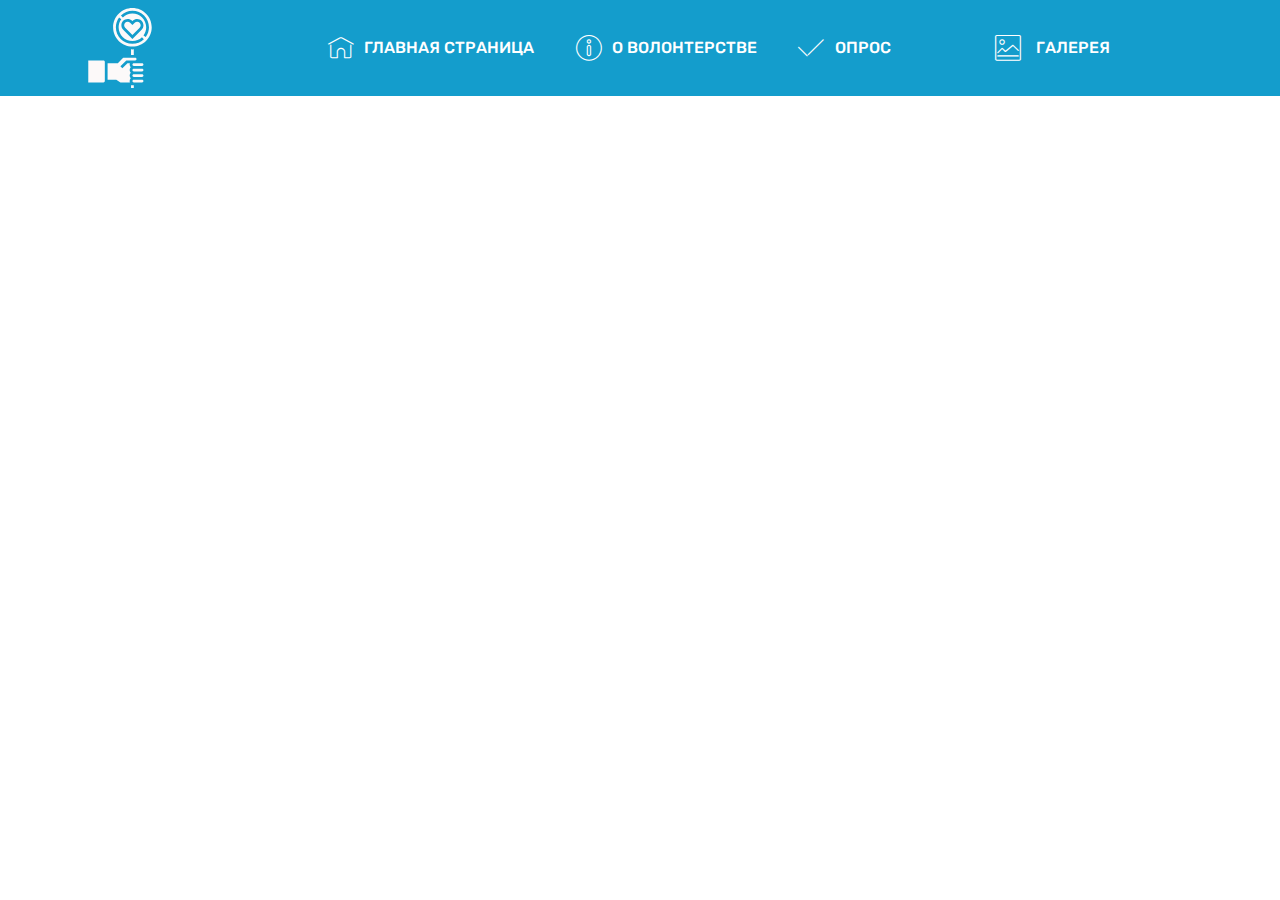
<file: page1.html>
<!DOCTYPE html>
<html >
<head>
  <!-- Site made with Mobirise Website Builder v4.9.2, https://mobirise.com -->
  <meta charset="UTF-8">
  <meta http-equiv="X-UA-Compatible" content="IE=edge">
  <meta name="generator" content="Mobirise v4.9.2, mobirise.com">
  <meta name="viewport" content="width=device-width, initial-scale=1, minimum-scale=1">
  <link rel="shortcut icon" href="assets/images/generosity.svg" type="image/x-icon">
  <meta name="description" content="Web Generator Description">
  <title>Page 1</title>
  <link rel="stylesheet" href="assets/web/assets/mobirise-icons/mobirise-icons.css">
  <link rel="stylesheet" href="assets/tether/tether.min.css">
  <link rel="stylesheet" href="assets/bootstrap/css/bootstrap.min.css">
  <link rel="stylesheet" href="assets/bootstrap/css/bootstrap-grid.min.css">
  <link rel="stylesheet" href="assets/bootstrap/css/bootstrap-reboot.min.css">
  <link rel="stylesheet" href="assets/dropdown/css/style.css">
  <link rel="stylesheet" href="assets/theme/css/style.css">
  <link rel="stylesheet" href="assets/mobirise/css/mbr-additional.css" type="text/css">
  
  
  
</head>
<body>
  <section class="menu cid-qTkzRZLJNu" once="menu" id="menu1-6">

    

    <nav class="navbar navbar-expand beta-menu navbar-dropdown align-items-center navbar-fixed-top navbar-toggleable-sm">
        <button class="navbar-toggler navbar-toggler-right" type="button" data-toggle="collapse" data-target="#navbarSupportedContent" aria-controls="navbarSupportedContent" aria-expanded="false" aria-label="Toggle navigation">
            <div class="hamburger">
                <span></span>
                <span></span>
                <span></span>
                <span></span>
            </div>
        </button>
        <div class="menu-logo">
            <div class="navbar-brand">
                <span class="navbar-logo">
                    <a href="https://mobirise.com">
                         <img src="assets/images/generosity.svg" alt="Mobirise" title="" style="height: 5rem;">
                    </a>
                </span>
                
            </div>
        </div>
        <div class="collapse navbar-collapse" id="navbarSupportedContent">
            <ul class="navbar-nav nav-dropdown nav-right" data-app-modern-menu="true"><li class="nav-item dropdown">
                    <a class="nav-link link text-white display-4" href="index.html#header2-1"><span class="mbri-home mbr-iconfont mbr-iconfont-btn"></span>ГЛАВНАЯ СТРАНИЦА</a>
                </li><li class="nav-item">
                    <a class="nav-link link text-white display-4" href="https://mobirise.com">
                        <font face="MobiriseIcons"></font></a>
                </li><li class="nav-item"><a class="nav-link link text-white display-4" href="index.html#features17-a"><span class="mbri-info mbr-iconfont mbr-iconfont-btn"></span>О ВОЛОНТЕРСТВЕ</a></li><li class="nav-item"><a class="nav-link link text-white display-4" href="https://mobirise.com">
                        </a></li><li class="nav-item"><a class="nav-link link text-white display-4" href="https://mobirise.com"><span class="mbri-success mbr-iconfont mbr-iconfont-btn"></span>
                        ОПРОС &nbsp; &nbsp; &nbsp; &nbsp; &nbsp; &nbsp; &nbsp; &nbsp; &nbsp; &nbsp;&nbsp;</a></li><li class="nav-item"><a class="nav-link link text-white display-4" href="index.html#gallery3-v"><span class="mbri-photo mbr-iconfont mbr-iconfont-btn"></span>&nbsp;ГАЛЕРЕЯ &nbsp; &nbsp; &nbsp; &nbsp; &nbsp; &nbsp; &nbsp; &nbsp; &nbsp; &nbsp;</a></li></ul>
            
        </div>
    </nav>
</section>


  <section class="engine"><a href="https://mobirise.info/m">website design templates</a></section><script src="assets/web/assets/jquery/jquery.min.js"></script>
  <script src="assets/popper/popper.min.js"></script>
  <script src="assets/tether/tether.min.js"></script>
  <script src="assets/bootstrap/js/bootstrap.min.js"></script>
  <script src="assets/smoothscroll/smooth-scroll.js"></script>
  <script src="assets/dropdown/js/script.min.js"></script>
  <script src="assets/touchswipe/jquery.touch-swipe.min.js"></script>
  <script src="assets/theme/js/script.js"></script>
  
  
</body>
</html>
</file>
<file: assets/web/assets/mobirise-icons/mobirise-icons.css>
@font-face {
  font-family: 'MobiriseIcons';
  src:  url('mobirise-icons.eot?spat4u');
  src:  url('mobirise-icons.eot?spat4u#iefix') format('embedded-opentype'),
    url('mobirise-icons.ttf?spat4u') format('truetype'),
    url('mobirise-icons.woff?spat4u') format('woff'),
    url('mobirise-icons.svg?spat4u#MobiriseIcons') format('svg');
  font-weight: normal;
  font-style: normal;
}

[class^="mbri-"], [class*=" mbri-"] {
  /* use !important to prevent issues with browser extensions that change fonts */
  font-family: MobiriseIcons !important;
  speak: none;
  font-style: normal;
  font-weight: normal;
  font-variant: normal;
  text-transform: none;
  line-height: 1;

  /* Better Font Rendering =========== */
  -webkit-font-smoothing: antialiased;
  -moz-osx-font-smoothing: grayscale;
}

.mbri-add-submenu:before {
  content: "\e900";
}
.mbri-alert:before {
  content: "\e901";
}
.mbri-align-center:before {
  content: "\e902";
}
.mbri-align-justify:before {
  content: "\e903";
}
.mbri-align-left:before {
  content: "\e904";
}
.mbri-align-right:before {
  content: "\e905";
}
.mbri-android:before {
  content: "\e906";
}
.mbri-apple:before {
  content: "\e907";
}
.mbri-arrow-down:before {
  content: "\e908";
}
.mbri-arrow-next:before {
  content: "\e909";
}
.mbri-arrow-prev:before {
  content: "\e90a";
}
.mbri-arrow-up:before {
  content: "\e90b";
}
.mbri-bold:before {
  content: "\e90c";
}
.mbri-bookmark:before {
  content: "\e90d";
}
.mbri-bootstrap:before {
  content: "\e90e";
}
.mbri-briefcase:before {
  content: "\e90f";
}
.mbri-browse:before {
  content: "\e910";
}
.mbri-bulleted-list:before {
  content: "\e911";
}
.mbri-calendar:before {
  content: "\e912";
}
.mbri-camera:before {
  content: "\e913";
}
.mbri-cart-add:before {
  content: "\e914";
}
.mbri-cart-full:before {
  content: "\e915";
}
.mbri-cash:before {
  content: "\e916";
}
.mbri-change-style:before {
  content: "\e917";
}
.mbri-chat:before {
  content: "\e918";
}
.mbri-clock:before {
  content: "\e919";
}
.mbri-close:before {
  content: "\e91a";
}
.mbri-cloud:before {
  content: "\e91b";
}
.mbri-code:before {
  content: "\e91c";
}
.mbri-contact-form:before {
  content: "\e91d";
}
.mbri-credit-card:before {
  content: "\e91e";
}
.mbri-cursor-click:before {
  content: "\e91f";
}
.mbri-cust-feedback:before {
  content: "\e920";
}
.mbri-database:before {
  content: "\e921";
}
.mbri-delivery:before {
  content: "\e922";
}
.mbri-desktop:before {
  content: "\e923";
}
.mbri-devices:before {
  content: "\e924";
}
.mbri-down:before {
  content: "\e925";
}
.mbri-download:before {
  content: "\e989";
}
.mbri-drag-n-drop:before {
  content: "\e927";
}
.mbri-drag-n-drop2:before {
  content: "\e928";
}
.mbri-edit:before {
  content: "\e929";
}
.mbri-edit2:before {
  content: "\e92a";
}
.mbri-error:before {
  content: "\e92b";
}
.mbri-extension:before {
  content: "\e92c";
}
.mbri-features:before {
  content: "\e92d";
}
.mbri-file:before {
  content: "\e92e";
}
.mbri-flag:before {
  content: "\e92f";
}
.mbri-folder:before {
  content: "\e930";
}
.mbri-gift:before {
  content: "\e931";
}
.mbri-github:before {
  content: "\e932";
}
.mbri-globe:before {
  content: "\e933";
}
.mbri-globe-2:before {
  content: "\e934";
}
.mbri-growing-chart:before {
  content: "\e935";
}
.mbri-hearth:before {
  content: "\e936";
}
.mbri-help:before {
  content: "\e937";
}
.mbri-home:before {
  content: "\e938";
}
.mbri-hot-cup:before {
  content: "\e939";
}
.mbri-idea:before {
  content: "\e93a";
}
.mbri-image-gallery:before {
  content: "\e93b";
}
.mbri-image-slider:before {
  content: "\e93c";
}
.mbri-info:before {
  content: "\e93d";
}
.mbri-italic:before {
  content: "\e93e";
}
.mbri-key:before {
  content: "\e93f";
}
.mbri-laptop:before {
  content: "\e940";
}
.mbri-layers:before {
  content: "\e941";
}
.mbri-left-right:before {
  content: "\e942";
}
.mbri-left:before {
  content: "\e943";
}
.mbri-letter:before {
  content: "\e944";
}
.mbri-like:before {
  content: "\e945";
}
.mbri-link:before {
  content: "\e946";
}
.mbri-lock:before {
  content: "\e947";
}
.mbri-login:before {
  content: "\e948";
}
.mbri-logout:before {
  content: "\e949";
}
.mbri-magic-stick:before {
  content: "\e94a";
}
.mbri-map-pin:before {
  content: "\e94b";
}
.mbri-menu:before {
  content: "\e94c";
}
.mbri-mobile:before {
  content: "\e94d";
}
.mbri-mobile2:before {
  content: "\e94e";
}
.mbri-mobirise:before {
  content: "\e94f";
}
.mbri-more-horizontal:before {
  content: "\e950";
}
.mbri-more-vertical:before {
  content: "\e951";
}
.mbri-music:before {
  content: "\e952";
}
.mbri-new-file:before {
  content: "\e953";
}
.mbri-numbered-list:before {
  content: "\e954";
}
.mbri-opened-folder:before {
  content: "\e955";
}
.mbri-pages:before {
  content: "\e956";
}
.mbri-paper-plane:before {
  content: "\e957";
}
.mbri-paperclip:before {
  content: "\e958";
}
.mbri-photo:before {
  content: "\e959";
}
.mbri-photos:before {
  content: "\e95a";
}
.mbri-pin:before {
  content: "\e95b";
}
.mbri-play:before {
  content: "\e95c";
}
.mbri-plus:before {
  content: "\e95d";
}
.mbri-preview:before {
  content: "\e95e";
}
.mbri-print:before {
  content: "\e95f";
}
.mbri-protect:before {
  content: "\e960";
}
.mbri-question:before {
  content: "\e961";
}
.mbri-quote-left:before {
  content: "\e962";
}
.mbri-quote-right:before {
  content: "\e963";
}
.mbri-refresh:before {
  content: "\e964";
}
.mbri-responsive:before {
  content: "\e965";
}
.mbri-right:before {
  content: "\e966";
}
.mbri-rocket:before {
  content: "\e967";
}
.mbri-sad-face:before {
  content: "\e968";
}
.mbri-sale:before {
  content: "\e969";
}
.mbri-save:before {
  content: "\e96a";
}
.mbri-search:before {
  content: "\e96b";
}
.mbri-setting:before {
  content: "\e96c";
}
.mbri-setting2:before {
  content: "\e96d";
}
.mbri-setting3:before {
  content: "\e96e";
}
.mbri-share:before {
  content: "\e96f";
}
.mbri-shopping-bag:before {
  content: "\e970";
}
.mbri-shopping-basket:before {
  content: "\e971";
}
.mbri-shopping-cart:before {
  content: "\e972";
}
.mbri-sites:before {
  content: "\e973";
}
.mbri-smile-face:before {
  content: "\e974";
}
.mbri-speed:before {
  content: "\e975";
}
.mbri-star:before {
  content: "\e976";
}
.mbri-success:before {
  content: "\e977";
}
.mbri-sun:before {
  content: "\e978";
}
.mbri-sun2:before {
  content: "\e979";
}
.mbri-tablet:before {
  content: "\e97a";
}
.mbri-tablet-vertical:before {
  content: "\e97b";
}
.mbri-target:before {
  content: "\e97c";
}
.mbri-timer:before {
  content: "\e97d";
}
.mbri-to-ftp:before {
  content: "\e97e";
}
.mbri-to-local-drive:before {
  content: "\e97f";
}
.mbri-touch-swipe:before {
  content: "\e980";
}
.mbri-touch:before {
  content: "\e981";
}
.mbri-trash:before {
  content: "\e982";
}
.mbri-underline:before {
  content: "\e983";
}
.mbri-unlink:before {
  content: "\e984";
}
.mbri-unlock:before {
  content: "\e985";
}
.mbri-up-down:before {
  content: "\e986";
}
.mbri-up:before {
  content: "\e987";
}
.mbri-update:before {
  content: "\e988";
}
.mbri-upload:before {
 content: "\e926"; 
}
.mbri-user:before {
  content: "\e98a";
}
.mbri-user2:before {
  content: "\e98b";
}
.mbri-users:before {
  content: "\e98c";
}
.mbri-video:before {
  content: "\e98d";
}
.mbri-video-play:before {
  content: "\e98e";
}
.mbri-watch:before {
  content: "\e98f";
}
.mbri-website-theme:before {
  content: "\e990";
}
.mbri-wifi:before {
  content: "\e991";
}
.mbri-windows:before {
  content: "\e992";
}
.mbri-zoom-out:before {
  content: "\e993";
}
.mbri-redo:before {
  content: "\e994";
}
.mbri-undo:before {
  content: "\e995";
}
</file>
<file: assets/dropdown/css/style.css>
.navbar-dropdown {
  left: 0;
  padding: 0;
  position: absolute;
  right: 0;
  top: 0;
  transition: all 0.45s ease;
  z-index: 1030;
  background: #282828; }
  .navbar-dropdown .navbar-logo {
    margin-right: 0.8rem;
    transition: margin 0.3s ease-in-out;
    vertical-align: middle; }
    .navbar-dropdown .navbar-logo img {
      height: 3.125rem;
      transition: all 0.3s ease-in-out; }
    .navbar-dropdown .navbar-logo.mbr-iconfont {
      font-size: 3.125rem;
      line-height: 3.125rem; }
  .navbar-dropdown .navbar-caption {
    font-weight: 700;
    white-space: normal;
    vertical-align: -4px;
    line-height: 3.125rem !important; }
    .navbar-dropdown .navbar-caption, .navbar-dropdown .navbar-caption:hover {
      color: inherit;
      text-decoration: none; }
  .navbar-dropdown .mbr-iconfont + .navbar-caption {
    vertical-align: -1px; }
  .navbar-dropdown.navbar-fixed-top {
    position: fixed; }
  .navbar-dropdown .navbar-brand span {
    vertical-align: -4px; }
  .navbar-dropdown.bg-color.transparent {
    background: none; }
  .navbar-dropdown.navbar-short .navbar-brand {
    padding: 0.625rem 0; }
    .navbar-dropdown.navbar-short .navbar-brand span {
      vertical-align: -1px; }
  .navbar-dropdown.navbar-short .navbar-caption {
    line-height: 2.375rem !important;
    vertical-align: -2px; }
  .navbar-dropdown.navbar-short .navbar-logo {
    margin-right: 0.5rem; }
    .navbar-dropdown.navbar-short .navbar-logo img {
      height: 2.375rem; }
    .navbar-dropdown.navbar-short .navbar-logo.mbr-iconfont {
      font-size: 2.375rem;
      line-height: 2.375rem; }
  .navbar-dropdown.navbar-short .mbr-table-cell {
    height: 3.625rem; }
  .navbar-dropdown .navbar-close {
    left: 0.6875rem;
    position: fixed;
    top: 0.75rem;
    z-index: 1000; }
  .navbar-dropdown .hamburger-icon {
    content: "";
    display: inline-block;
    vertical-align: middle;
    width: 16px;
    -webkit-box-shadow: 0 -6px 0 1px #282828,0 0 0 1px #282828,0 6px 0 1px #282828;
    -moz-box-shadow: 0 -6px 0 1px #282828,0 0 0 1px #282828,0 6px 0 1px #282828;
    box-shadow: 0 -6px 0 1px #282828,0 0 0 1px #282828,0 6px 0 1px #282828; }

.dropdown-menu .dropdown-toggle[data-toggle="dropdown-submenu"]::after {
  border-bottom: 0.35em solid transparent;
  border-left: 0.35em solid;
  border-right: 0;
  border-top: 0.35em solid transparent;
  margin-left: 0.3rem; }

.dropdown-menu .dropdown-item:focus {
  outline: 0; }

.nav-dropdown {
  font-size: 0.75rem;
  font-weight: 500;
  height: auto !important; }
  .nav-dropdown .nav-btn {
    padding-left: 1rem; }
  .nav-dropdown .link {
    margin: .667em 1.667em;
    font-weight: 500;
    padding: 0;
    transition: color .2s ease-in-out; }
    .nav-dropdown .link.dropdown-toggle {
      margin-right: 2.583em; }
      .nav-dropdown .link.dropdown-toggle::after {
        margin-left: .25rem;
        border-top: 0.35em solid;
        border-right: 0.35em solid transparent;
        border-left: 0.35em solid transparent;
        border-bottom: 0; }
      .nav-dropdown .link.dropdown-toggle[aria-expanded="true"] {
        margin: 0;
        padding: 0.667em 3.263em  0.667em 1.667em; }
  .nav-dropdown .link::after,
  .nav-dropdown .dropdown-item::after {
    color: inherit; }
  .nav-dropdown .btn {
    font-size: 0.75rem;
    font-weight: 700;
    letter-spacing: 0;
    margin-bottom: 0;
    padding-left: 1.25rem;
    padding-right: 1.25rem; }
  .nav-dropdown .dropdown-menu {
    border-radius: 0;
    border: 0;
    left: 0;
    margin: 0;
    padding-bottom: 1.25rem;
    padding-top: 1.25rem;
    position: relative; }
  .nav-dropdown .dropdown-submenu {
    margin-left: 0.125rem;
    top: 0; }
  .nav-dropdown .dropdown-item {
    font-weight: 500;
    line-height: 2;
    padding: 0.3846em 4.615em 0.3846em 1.5385em;
    position: relative;
    transition: color .2s ease-in-out, background-color .2s ease-in-out; }
    .nav-dropdown .dropdown-item::after {
      margin-top: -0.3077em;
      position: absolute;
      right: 1.1538em;
      top: 50%; }
    .nav-dropdown .dropdown-item:focus, .nav-dropdown .dropdown-item:hover {
      background: none; }

@media (max-width: 767px) {
  .nav-dropdown.navbar-toggleable-sm {
    bottom: 0;
    display: none;
    left: 0;
    overflow-x: hidden;
    position: fixed;
    top: 0;
    transform: translateX(-100%);
    -ms-transform: translateX(-100%);
    -webkit-transform: translateX(-100%);
    width: 18.75rem;
    z-index: 999; } }
.nav-dropdown.navbar-toggleable-xl {
  bottom: 0;
  display: none;
  left: 0;
  overflow-x: hidden;
  position: fixed;
  top: 0;
  transform: translateX(-100%);
  -ms-transform: translateX(-100%);
  -webkit-transform: translateX(-100%);
  width: 18.75rem;
  z-index: 999; }

.nav-dropdown-sm {
  display: block !important;
  overflow-x: hidden;
  overflow: auto;
  padding-top: 3.875rem; }
  .nav-dropdown-sm::after {
    content: "";
    display: block;
    height: 3rem;
    width: 100%; }
  .nav-dropdown-sm.collapse.in ~ .navbar-close {
    display: block !important; }
  .nav-dropdown-sm.collapsing, .nav-dropdown-sm.collapse.in {
    transform: translateX(0);
    -ms-transform: translateX(0);
    -webkit-transform: translateX(0);
    transition: all 0.25s ease-out;
    -webkit-transition: all 0.25s ease-out;
    background: #282828; }
  .nav-dropdown-sm.collapsing[aria-expanded="false"] {
    transform: translateX(-100%);
    -ms-transform: translateX(-100%);
    -webkit-transform: translateX(-100%); }
  .nav-dropdown-sm .nav-item {
    display: block;
    margin-left: 0 !important;
    padding-left: 0; }
  .nav-dropdown-sm .link,
  .nav-dropdown-sm .dropdown-item {
    border-top: 1px dotted rgba(255, 255, 255, 0.1);
    font-size: 0.8125rem;
    line-height: 1.6;
    margin: 0 !important;
    padding: 0.875rem 2.4rem 0.875rem 1.5625rem !important;
    position: relative;
    white-space: normal; }
    .nav-dropdown-sm .link:focus, .nav-dropdown-sm .link:hover,
    .nav-dropdown-sm .dropdown-item:focus,
    .nav-dropdown-sm .dropdown-item:hover {
      background: rgba(0, 0, 0, 0.2) !important;
      color: #c0a375; }
  .nav-dropdown-sm .nav-btn {
    position: relative;
    padding: 1.5625rem 1.5625rem 0 1.5625rem; }
    .nav-dropdown-sm .nav-btn::before {
      border-top: 1px dotted rgba(255, 255, 255, 0.1);
      content: "";
      left: 0;
      position: absolute;
      top: 0;
      width: 100%; }
    .nav-dropdown-sm .nav-btn + .nav-btn {
      padding-top: 0.625rem; }
      .nav-dropdown-sm .nav-btn + .nav-btn::before {
        display: none; }
  .nav-dropdown-sm .btn {
    padding: 0.625rem 0; }
  .nav-dropdown-sm .dropdown-toggle[data-toggle="dropdown-submenu"]::after {
    margin-left: .25rem;
    border-top: 0.35em solid;
    border-right: 0.35em solid transparent;
    border-left: 0.35em solid transparent;
    border-bottom: 0; }
  .nav-dropdown-sm .dropdown-toggle[data-toggle="dropdown-submenu"][aria-expanded="true"]::after {
    border-top: 0;
    border-right: 0.35em solid transparent;
    border-left: 0.35em solid transparent;
    border-bottom: 0.35em solid; }
  .nav-dropdown-sm .dropdown-menu {
    margin: 0;
    padding: 0;
    position: relative;
    top: 0;
    left: 0;
    width: 100%;
    border: 0;
    float: none;
    border-radius: 0;
    background: none; }
  .nav-dropdown-sm .dropdown-submenu {
    left: 100%;
    margin-left: 0.125rem;
    margin-top: -1.25rem;
    top: 0; }

.navbar-toggleable-sm .nav-dropdown .dropdown-menu {
  position: absolute; }

.navbar-toggleable-sm .nav-dropdown .dropdown-submenu {
  left: 100%;
  margin-left: 0.125rem;
  margin-top: -1.25rem;
  top: 0; }

.navbar-toggleable-sm.opened .nav-dropdown .dropdown-menu {
  position: relative; }

.navbar-toggleable-sm.opened .nav-dropdown .dropdown-submenu {
  left: 0;
  margin-left: 00rem;
  margin-top: 0rem;
  top: 0; }

.is-builder .nav-dropdown.collapsing {
  transition: none !important; }

/*# sourceMappingURL=style.css.map */
</file>
<file: assets/theme/css/style.css>
/*!
 * Mobirise v4 theme (https://mobirise.com/)
 * Copyright 2017 Mobirise
 */
section {
  background-color: #eeeeee; }

section,
.container,
.container-fluid {
  position: relative;
  word-wrap: break-word; }

a.mbr-iconfont:hover {
  text-decoration: none; }

.article .lead p, .article .lead ul, .article .lead ol, .article .lead pre, .article .lead blockquote {
  margin-bottom: 0; }

a {
  font-style: normal;
  font-weight: 400;
  cursor: pointer; }
  a, a:hover {
    text-decoration: none; }

figure {
  margin-bottom: 0; }

body {
  color: #232323; }

h1, h2, h3, h4, h5, h6,
.h1, .h2, .h3, .h4, .h5, .h6,
.display-1, .display-2, .display-3, .display-4 {
  line-height: 1;
  word-break: break-word;
  word-wrap: break-word; }

b, strong {
  font-weight: bold; }

blockquote {
  padding: 10px 0 10px 20px;
  position: relative;
  border-left: 2px solid;
  border-color: #ff3366; }

input:-webkit-autofill, input:-webkit-autofill:hover, input:-webkit-autofill:focus, input:-webkit-autofill:active {
  transition-delay: 9999s;
  transition-property: background-color, color; }

textarea[type="hidden"] {
  display: none; }

body {
  position: relative; }

section {
  background-position: 50% 50%;
  background-repeat: no-repeat;
  background-size: cover; }
  section .mbr-background-video,
  section .mbr-background-video-preview {
    position: absolute;
    bottom: 0;
    left: 0;
    right: 0;
    top: 0; }

.hidden {
  visibility: hidden; }

.mbr-z-index20 {
  z-index: 20; }

/*! Base colors */
.mbr-white {
  color: #ffffff; }

.mbr-black {
  color: #000000; }

.mbr-bg-white {
  background-color: #ffffff; }

.mbr-bg-black {
  background-color: #000000; }

/*! Text-aligns */
.align-left {
  text-align: left; }

.align-center {
  text-align: center; }

.align-right {
  text-align: right; }

@media (max-width: 767px) {
  .align-left, .align-center, .align-right, .mbr-section-btn, .mbr-section-title {
    text-align: center; } }
/*! Font-weight  */
.mbr-light {
  font-weight: 300; }

.mbr-regular {
  font-weight: 400; }

.mbr-semibold {
  font-weight: 500; }

.mbr-bold {
  font-weight: 700; }

/*! Media  */
.media-size-item {
  -webkit-flex: 1 1 auto;
  -moz-flex: 1 1 auto;
  -ms-flex: 1 1 auto;
  -o-flex: 1 1 auto;
  flex: 1 1 auto; }

.media-content {
  -webkit-flex-basis: 100%;
  flex-basis: 100%; }

.media-container-row {
  display: -ms-flexbox;
  display: -webkit-flex;
  display: flex;
  -webkit-flex-direction: row;
  -ms-flex-direction: row;
  flex-direction: row;
  -webkit-flex-wrap: wrap;
  -ms-flex-wrap: wrap;
  flex-wrap: wrap;
  -webkit-justify-content: center;
  -ms-flex-pack: center;
  justify-content: center;
  -webkit-align-content: center;
  -ms-flex-line-pack: center;
  align-content: center;
  -webkit-align-items: start;
  -ms-flex-align: start;
  align-items: start; }
  .media-container-row .media-size-item {
    width: 400px; }

.media-container-column {
  display: -ms-flexbox;
  display: -webkit-flex;
  display: flex;
  -webkit-flex-direction: column;
  -ms-flex-direction: column;
  flex-direction: column;
  -webkit-flex-wrap: wrap;
  -ms-flex-wrap: wrap;
  flex-wrap: wrap;
  -webkit-justify-content: center;
  -ms-flex-pack: center;
  justify-content: center;
  -webkit-align-content: center;
  -ms-flex-line-pack: center;
  align-content: center;
  -webkit-align-items: stretch;
  -ms-flex-align: stretch;
  align-items: stretch; }
  .media-container-column > * {
    width: 100%; }

@media (min-width: 992px) {
  .media-container-row {
    -webkit-flex-wrap: nowrap;
    -ms-flex-wrap: nowrap;
    flex-wrap: nowrap; } }
figure {
  overflow: hidden; }

figure[mbr-media-size] {
  transition: width 0.1s; }

.mbr-figure img, .mbr-figure iframe {
  display: block;
  width: 100%; }

.card {
  background-color: transparent;
  border: none; }

.card-img {
  text-align: center;
  flex-shrink: 0;
  -webkit-flex-shrink: 0; }

.media {
  max-width: 100%;
  margin: 0 auto; }

.mbr-figure {
  -ms-flex-item-align: center;
  -ms-grid-row-align: center;
  -webkit-align-self: center;
  align-self: center; }

.media-container > div {
  max-width: 100%; }

.mbr-figure img, .card-img img {
  width: 100%; }

@media (max-width: 991px) {
  .media-size-item {
    width: auto !important; }

  .media {
    width: auto; }

  .mbr-figure {
    width: 100% !important; } }
/*! Buttons */
.mbr-section-btn {
  margin-left: -.25rem;
  margin-right: -.25rem;
  font-size: 0; }

nav .mbr-section-btn {
  margin-left: 0rem;
  margin-right: 0rem; }

/*! Btn icon margin */
.btn .mbr-iconfont, .btn.btn-sm .mbr-iconfont {
  cursor: pointer;
  margin-right: 0.5rem; }

.btn.btn-md .mbr-iconfont, .btn.btn-md .mbr-iconfont {
  margin-right: 0.8rem; }

.mbr-regular {
  font-weight: 400; }

.mbr-semibold {
  font-weight: 500; }

.mbr-bold {
  font-weight: 700; }

[type="submit"] {
  -webkit-appearance: none; }

/*! Full-screen */
.mbr-fullscreen .mbr-overlay {
  min-height: 100vh; }

.mbr-fullscreen {
  display: flex;
  display: -webkit-flex;
  display: -moz-flex;
  display: -ms-flex;
  display: -o-flex;
  align-items: center;
  -webkit-align-items: center;
  min-height: 100vh;
  padding-top: 3rem;
  padding-bottom: 3rem; }

/*! Map */
.map {
  height: 25rem;
  position: relative; }
  .map iframe {
    width: 100%;
    height: 100%; }

/* Form */
.form-asterisk {
  font-family: initial;
  position: absolute;
  top: -2px;
  font-weight: normal; }

/*! Scroll to top arrow */
.mbr-arrow-up {
  bottom: 25px;
  right: 90px;
  position: fixed;
  text-align: right;
  z-index: 5000;
  color: #ffffff;
  font-size: 32px;
  transform: rotate(180deg);
  -webkit-transform: rotate(180deg); }

.mbr-arrow-up a {
  background: rgba(0, 0, 0, 0.2);
  border-radius: 3px;
  color: #fff;
  display: inline-block;
  height: 60px;
  width: 60px;
  outline-style: none !important;
  position: relative;
  text-decoration: none;
  transition: all .3s ease-in-out;
  cursor: pointer;
  text-align: center; }
  .mbr-arrow-up a:hover {
    background-color: rgba(0, 0, 0, 0.4); }
  .mbr-arrow-up a i {
    line-height: 60px; }

.mbr-arrow-up-icon {
  display: block;
  color: #fff; }

.mbr-arrow-up-icon::before {
  content: "\203a";
  display: inline-block;
  font-family: serif;
  font-size: 32px;
  line-height: 1;
  font-style: normal;
  position: relative;
  top: 6px;
  left: -4px;
  -webkit-transform: rotate(-90deg);
  transform: rotate(-90deg); }

/*! Arrow Down */
.mbr-arrow {
  position: absolute;
  bottom: 45px;
  left: 50%;
  width: 60px;
  height: 60px;
  cursor: pointer;
  background-color: rgba(80, 80, 80, 0.5);
  border-radius: 50%;
  -webkit-transform: translateX(-50%);
  transform: translateX(-50%); }
  .mbr-arrow > a {
    display: inline-block;
    text-decoration: none;
    outline-style: none;
    -webkit-animation: arrowdown 1.7s ease-in-out infinite;
    animation: arrowdown 1.7s ease-in-out infinite; }
    .mbr-arrow > a > i {
      position: absolute;
      top: -2px;
      left: 15px;
      font-size: 2rem; }

@keyframes arrowdown {
  0% {
    transform: translateY(0px);
    -webkit-transform: translateY(0px); }
  50% {
    transform: translateY(-5px);
    -webkit-transform: translateY(-5px); }
  100% {
    transform: translateY(0px);
    -webkit-transform: translateY(0px); } }
@-webkit-keyframes arrowdown {
  0% {
    transform: translateY(0px);
    -webkit-transform: translateY(0px); }
  50% {
    transform: translateY(-5px);
    -webkit-transform: translateY(-5px); }
  100% {
    transform: translateY(0px);
    -webkit-transform: translateY(0px); } }
@media (max-width: 500px) {
  .mbr-arrow-up {
    left: 50%;
    right: auto;
    transform: translateX(-50%) rotate(180deg);
    -webkit-transform: translateX(-50%) rotate(180deg); } }
/*Gradients animation*/
@keyframes gradient-animation {
  from {
    background-position: 0% 100%;
    animation-timing-function: ease-in-out; }
  to {
    background-position: 100% 0%;
    animation-timing-function: ease-in-out; } }
@-webkit-keyframes gradient-animation {
  from {
    background-position: 0% 100%;
    animation-timing-function: ease-in-out; }
  to {
    background-position: 100% 0%;
    animation-timing-function: ease-in-out; } }
.bg-gradient {
  background-size: 200% 200%;
  animation: gradient-animation 5s infinite alternate;
  -webkit-animation: gradient-animation 5s infinite alternate; }

.menu .navbar-brand {
  display: -webkit-flex; }
  .menu .navbar-brand span {
    display: flex;
    display: -webkit-flex; }
  .menu .navbar-brand .navbar-caption-wrap {
    display: -webkit-flex; }
  .menu .navbar-brand .navbar-logo img {
    display: -webkit-flex; }
@media (min-width: 768px) and (max-width: 991px) {
  .menu .navbar-toggleable-sm .navbar-nav {
    display: -webkit-box;
    display: -webkit-flex;
    display: -ms-flexbox; } }
@media (min-width: 992px) {
  .menu .navbar-nav.nav-dropdown {
    display: -webkit-flex; }
  .menu .navbar-toggleable-sm .navbar-collapse {
    display: -webkit-flex !important; } }
@media (max-width: 767px) {
  .menu .navbar-collapse {
    overflow-y: auto;
    max-height: 80vh; }
  .menu .dropdown-menu {
    max-height: 60vh;
    overflow-y: auto; } }

.navbar {
  display: -webkit-flex;
  -webkit-flex-wrap: wrap;
  -webkit-align-items: center;
  -webkit-justify-content: space-between; }

.navbar-collapse {
  -webkit-flex-basis: 100%;
  -webkit-flex-grow: 1;
  -webkit-align-items: center; }

.nav-dropdown .link {
  padding: .667em 1.667em !important;
  margin: 0 !important; }

.nav {
  display: -webkit-flex;
  -webkit-flex-wrap: wrap; }

.row {
  display: -webkit-flex;
  -webkit-flex-wrap: wrap; }

.justify-content-center {
  -webkit-justify-content: center; }

.form-inline {
  display: -webkit-flex;
  -webkit-flex-flow: row wrap;
  -webkit-align-items: center; }

.card-wrapper {
  -webkit-flex: 1; }

.carousel-control {
  z-index: 10;
  display: -webkit-flex;
  -webkit-align-items: center;
  -webkit-justify-content: center; }

.carousel-controls {
  display: -webkit-flex; }

.media {
  display: -webkit-flex; }

/*# sourceMappingURL=style.css.map */
.engine {
	position: absolute;
	text-indent: -2400px;
	text-align: center;
	padding: 0;
	top: 0;
	left: -2400px;
}
</file>
<file: assets/mobirise/css/mbr-additional.css>
@import url(https://fonts.googleapis.com/css?family=Rubik:300,300i,400,400i,500,500i,700,700i,900,900i);





body {
  font-style: normal;
  line-height: 1.5;
}
.mbr-section-title {
  font-style: normal;
  line-height: 1.2;
}
.mbr-section-subtitle {
  line-height: 1.3;
}
.mbr-text {
  font-style: normal;
  line-height: 1.6;
}
.display-1 {
  font-family: 'Rubik', sans-serif;
  font-size: 4.25rem;
}
.display-1 > .mbr-iconfont {
  font-size: 6.8rem;
}
.display-2 {
  font-family: 'Rubik', sans-serif;
  font-size: 3rem;
}
.display-2 > .mbr-iconfont {
  font-size: 4.8rem;
}
.display-4 {
  font-family: 'Rubik', sans-serif;
  font-size: 1rem;
}
.display-4 > .mbr-iconfont {
  font-size: 1.6rem;
}
.display-5 {
  font-family: 'Rubik', sans-serif;
  font-size: 1.5rem;
}
.display-5 > .mbr-iconfont {
  font-size: 2.4rem;
}
.display-7 {
  font-family: 'Rubik', sans-serif;
  font-size: 1rem;
}
.display-7 > .mbr-iconfont {
  font-size: 1.6rem;
}
/* ---- Fluid typography for mobile devices ---- */
/* 1.4 - font scale ratio ( bootstrap == 1.42857 ) */
/* 100vw - current viewport width */
/* (48 - 20)  48 == 48rem == 768px, 20 == 20rem == 320px(minimal supported viewport) */
/* 0.65 - min scale variable, may vary */
@media (max-width: 768px) {
  .display-1 {
    font-size: 3.4rem;
    font-size: calc( 2.1374999999999997rem + (4.25 - 2.1374999999999997) * ((100vw - 20rem) / (48 - 20)));
    line-height: calc( 1.4 * (2.1374999999999997rem + (4.25 - 2.1374999999999997) * ((100vw - 20rem) / (48 - 20))));
  }
  .display-2 {
    font-size: 2.4rem;
    font-size: calc( 1.7rem + (3 - 1.7) * ((100vw - 20rem) / (48 - 20)));
    line-height: calc( 1.4 * (1.7rem + (3 - 1.7) * ((100vw - 20rem) / (48 - 20))));
  }
  .display-4 {
    font-size: 0.8rem;
    font-size: calc( 1rem + (1 - 1) * ((100vw - 20rem) / (48 - 20)));
    line-height: calc( 1.4 * (1rem + (1 - 1) * ((100vw - 20rem) / (48 - 20))));
  }
  .display-5 {
    font-size: 1.2rem;
    font-size: calc( 1.175rem + (1.5 - 1.175) * ((100vw - 20rem) / (48 - 20)));
    line-height: calc( 1.4 * (1.175rem + (1.5 - 1.175) * ((100vw - 20rem) / (48 - 20))));
  }
}
/* Buttons */
.btn {
  font-weight: 500;
  border-width: 2px;
  font-style: normal;
  letter-spacing: 1px;
  margin: .4rem .8rem;
  white-space: normal;
  -webkit-transition: all 0.3s ease-in-out;
  -moz-transition: all 0.3s ease-in-out;
  transition: all 0.3s ease-in-out;
  display: inline-flex;
  align-items: center;
  justify-content: center;
  word-break: break-word;
  -webkit-align-items: center;
  -webkit-justify-content: center;
  display: -webkit-inline-flex;
  padding: 1rem 3rem;
  border-radius: 3px;
}
.btn-sm {
  font-weight: 500;
  letter-spacing: 1px;
  -webkit-transition: all 0.3s ease-in-out;
  -moz-transition: all 0.3s ease-in-out;
  transition: all 0.3s ease-in-out;
  padding: 0.6rem 1.5rem;
  border-radius: 3px;
}
.btn-md {
  font-weight: 500;
  letter-spacing: 1px;
  margin: .4rem .8rem !important;
  -webkit-transition: all 0.3s ease-in-out;
  -moz-transition: all 0.3s ease-in-out;
  transition: all 0.3s ease-in-out;
  padding: 1rem 3rem;
  border-radius: 3px;
}
.btn-lg {
  font-weight: 500;
  letter-spacing: 1px;
  margin: .4rem .8rem !important;
  -webkit-transition: all 0.3s ease-in-out;
  -moz-transition: all 0.3s ease-in-out;
  transition: all 0.3s ease-in-out;
  padding: 1.2rem 3.2rem;
  border-radius: 3px;
}
.bg-primary {
  background-color: #149dcc !important;
}
.bg-success {
  background-color: #f7ed4a !important;
}
.bg-info {
  background-color: #82786e !important;
}
.bg-warning {
  background-color: #879a9f !important;
}
.bg-danger {
  background-color: #b1a374 !important;
}
.btn-primary,
.btn-primary:active {
  background-color: #149dcc !important;
  border-color: #149dcc !important;
  color: #ffffff !important;
}
.btn-primary:hover,
.btn-primary:focus,
.btn-primary.focus,
.btn-primary.active {
  color: #ffffff !important;
  background-color: #0d6786 !important;
  border-color: #0d6786 !important;
}
.btn-primary.disabled,
.btn-primary:disabled {
  color: #ffffff !important;
  background-color: #0d6786 !important;
  border-color: #0d6786 !important;
}
.btn-secondary,
.btn-secondary:active {
  background-color: #ff3366 !important;
  border-color: #ff3366 !important;
  color: #ffffff !important;
}
.btn-secondary:hover,
.btn-secondary:focus,
.btn-secondary.focus,
.btn-secondary.active {
  color: #ffffff !important;
  background-color: #e50039 !important;
  border-color: #e50039 !important;
}
.btn-secondary.disabled,
.btn-secondary:disabled {
  color: #ffffff !important;
  background-color: #e50039 !important;
  border-color: #e50039 !important;
}
.btn-info,
.btn-info:active {
  background-color: #82786e !important;
  border-color: #82786e !important;
  color: #ffffff !important;
}
.btn-info:hover,
.btn-info:focus,
.btn-info.focus,
.btn-info.active {
  color: #ffffff !important;
  background-color: #59524b !important;
  border-color: #59524b !important;
}
.btn-info.disabled,
.btn-info:disabled {
  color: #ffffff !important;
  background-color: #59524b !important;
  border-color: #59524b !important;
}
.btn-success,
.btn-success:active {
  background-color: #f7ed4a !important;
  border-color: #f7ed4a !important;
  color: #3f3c03 !important;
}
.btn-success:hover,
.btn-success:focus,
.btn-success.focus,
.btn-success.active {
  color: #3f3c03 !important;
  background-color: #eadd0a !important;
  border-color: #eadd0a !important;
}
.btn-success.disabled,
.btn-success:disabled {
  color: #3f3c03 !important;
  background-color: #eadd0a !important;
  border-color: #eadd0a !important;
}
.btn-warning,
.btn-warning:active {
  background-color: #879a9f !important;
  border-color: #879a9f !important;
  color: #ffffff !important;
}
.btn-warning:hover,
.btn-warning:focus,
.btn-warning.focus,
.btn-warning.active {
  color: #ffffff !important;
  background-color: #617479 !important;
  border-color: #617479 !important;
}
.btn-warning.disabled,
.btn-warning:disabled {
  color: #ffffff !important;
  background-color: #617479 !important;
  border-color: #617479 !important;
}
.btn-danger,
.btn-danger:active {
  background-color: #b1a374 !important;
  border-color: #b1a374 !important;
  color: #ffffff !important;
}
.btn-danger:hover,
.btn-danger:focus,
.btn-danger.focus,
.btn-danger.active {
  color: #ffffff !important;
  background-color: #8b7d4e !important;
  border-color: #8b7d4e !important;
}
.btn-danger.disabled,
.btn-danger:disabled {
  color: #ffffff !important;
  background-color: #8b7d4e !important;
  border-color: #8b7d4e !important;
}
.btn-white {
  color: #333333 !important;
}
.btn-white,
.btn-white:active {
  background-color: #ffffff !important;
  border-color: #ffffff !important;
  color: #808080 !important;
}
.btn-white:hover,
.btn-white:focus,
.btn-white.focus,
.btn-white.active {
  color: #808080 !important;
  background-color: #d9d9d9 !important;
  border-color: #d9d9d9 !important;
}
.btn-white.disabled,
.btn-white:disabled {
  color: #808080 !important;
  background-color: #d9d9d9 !important;
  border-color: #d9d9d9 !important;
}
.btn-black,
.btn-black:active {
  background-color: #333333 !important;
  border-color: #333333 !important;
  color: #ffffff !important;
}
.btn-black:hover,
.btn-black:focus,
.btn-black.focus,
.btn-black.active {
  color: #ffffff !important;
  background-color: #0d0d0d !important;
  border-color: #0d0d0d !important;
}
.btn-black.disabled,
.btn-black:disabled {
  color: #ffffff !important;
  background-color: #0d0d0d !important;
  border-color: #0d0d0d !important;
}
.btn-primary-outline,
.btn-primary-outline:active {
  background: none;
  border-color: #0b566f;
  color: #0b566f;
}
.btn-primary-outline:hover,
.btn-primary-outline:focus,
.btn-primary-outline.focus,
.btn-primary-outline.active {
  color: #ffffff;
  background-color: #149dcc;
  border-color: #149dcc;
}
.btn-primary-outline.disabled,
.btn-primary-outline:disabled {
  color: #ffffff !important;
  background-color: #149dcc !important;
  border-color: #149dcc !important;
}
.btn-secondary-outline,
.btn-secondary-outline:active {
  background: none;
  border-color: #cc0033;
  color: #cc0033;
}
.btn-secondary-outline:hover,
.btn-secondary-outline:focus,
.btn-secondary-outline.focus,
.btn-secondary-outline.active {
  color: #ffffff;
  background-color: #ff3366;
  border-color: #ff3366;
}
.btn-secondary-outline.disabled,
.btn-secondary-outline:disabled {
  color: #ffffff !important;
  background-color: #ff3366 !important;
  border-color: #ff3366 !important;
}
.btn-info-outline,
.btn-info-outline:active {
  background: none;
  border-color: #4b453f;
  color: #4b453f;
}
.btn-info-outline:hover,
.btn-info-outline:focus,
.btn-info-outline.focus,
.btn-info-outline.active {
  color: #ffffff;
  background-color: #82786e;
  border-color: #82786e;
}
.btn-info-outline.disabled,
.btn-info-outline:disabled {
  color: #ffffff !important;
  background-color: #82786e !important;
  border-color: #82786e !important;
}
.btn-success-outline,
.btn-success-outline:active {
  background: none;
  border-color: #d2c609;
  color: #d2c609;
}
.btn-success-outline:hover,
.btn-success-outline:focus,
.btn-success-outline.focus,
.btn-success-outline.active {
  color: #3f3c03;
  background-color: #f7ed4a;
  border-color: #f7ed4a;
}
.btn-success-outline.disabled,
.btn-success-outline:disabled {
  color: #3f3c03 !important;
  background-color: #f7ed4a !important;
  border-color: #f7ed4a !important;
}
.btn-warning-outline,
.btn-warning-outline:active {
  background: none;
  border-color: #55666b;
  color: #55666b;
}
.btn-warning-outline:hover,
.btn-warning-outline:focus,
.btn-warning-outline.focus,
.btn-warning-outline.active {
  color: #ffffff;
  background-color: #879a9f;
  border-color: #879a9f;
}
.btn-warning-outline.disabled,
.btn-warning-outline:disabled {
  color: #ffffff !important;
  background-color: #879a9f !important;
  border-color: #879a9f !important;
}
.btn-danger-outline,
.btn-danger-outline:active {
  background: none;
  border-color: #7a6e45;
  color: #7a6e45;
}
.btn-danger-outline:hover,
.btn-danger-outline:focus,
.btn-danger-outline.focus,
.btn-danger-outline.active {
  color: #ffffff;
  background-color: #b1a374;
  border-color: #b1a374;
}
.btn-danger-outline.disabled,
.btn-danger-outline:disabled {
  color: #ffffff !important;
  background-color: #b1a374 !important;
  border-color: #b1a374 !important;
}
.btn-black-outline,
.btn-black-outline:active {
  background: none;
  border-color: #000000;
  color: #000000;
}
.btn-black-outline:hover,
.btn-black-outline:focus,
.btn-black-outline.focus,
.btn-black-outline.active {
  color: #ffffff;
  background-color: #333333;
  border-color: #333333;
}
.btn-black-outline.disabled,
.btn-black-outline:disabled {
  color: #ffffff !important;
  background-color: #333333 !important;
  border-color: #333333 !important;
}
.btn-white-outline,
.btn-white-outline:active,
.btn-white-outline.active {
  background: none;
  border-color: #ffffff;
  color: #ffffff;
}
.btn-white-outline:hover,
.btn-white-outline:focus,
.btn-white-outline.focus {
  color: #333333;
  background-color: #ffffff;
  border-color: #ffffff;
}
.text-primary {
  color: #149dcc !important;
}
.text-secondary {
  color: #ff3366 !important;
}
.text-success {
  color: #f7ed4a !important;
}
.text-info {
  color: #82786e !important;
}
.text-warning {
  color: #879a9f !important;
}
.text-danger {
  color: #b1a374 !important;
}
.text-white {
  color: #ffffff !important;
}
.text-black {
  color: #000000 !important;
}
a.text-primary:hover,
a.text-primary:focus {
  color: #0b566f !important;
}
a.text-secondary:hover,
a.text-secondary:focus {
  color: #cc0033 !important;
}
a.text-success:hover,
a.text-success:focus {
  color: #d2c609 !important;
}
a.text-info:hover,
a.text-info:focus {
  color: #4b453f !important;
}
a.text-warning:hover,
a.text-warning:focus {
  color: #55666b !important;
}
a.text-danger:hover,
a.text-danger:focus {
  color: #7a6e45 !important;
}
a.text-white:hover,
a.text-white:focus {
  color: #b3b3b3 !important;
}
a.text-black:hover,
a.text-black:focus {
  color: #4d4d4d !important;
}
.alert-success {
  background-color: #70c770;
}
.alert-info {
  background-color: #82786e;
}
.alert-warning {
  background-color: #879a9f;
}
.alert-danger {
  background-color: #b1a374;
}
.mbr-section-btn a.btn:not(.btn-form) {
  border-radius: 100px;
}
.mbr-section-btn a.btn:not(.btn-form):hover,
.mbr-section-btn a.btn:not(.btn-form):focus {
  box-shadow: none !important;
}
.mbr-section-btn a.btn:not(.btn-form):hover,
.mbr-section-btn a.btn:not(.btn-form):focus {
  box-shadow: 0 10px 40px 0 rgba(0, 0, 0, 0.2) !important;
  -webkit-box-shadow: 0 10px 40px 0 rgba(0, 0, 0, 0.2) !important;
}
.mbr-gallery-filter li a {
  border-radius: 100px !important;
}
.mbr-gallery-filter li.active .btn {
  background-color: #149dcc;
  border-color: #149dcc;
  color: #ffffff;
}
.mbr-gallery-filter li.active .btn:focus {
  box-shadow: none;
}
.nav-tabs .nav-link {
  border-radius: 100px !important;
}
.btn-form {
  border-radius: 0;
}
.btn-form:hover {
  cursor: pointer;
}
a,
a:hover {
  color: #149dcc;
}
.mbr-plan-header.bg-primary .mbr-plan-subtitle,
.mbr-plan-header.bg-primary .mbr-plan-price-desc {
  color: #b4e6f8;
}
.mbr-plan-header.bg-success .mbr-plan-subtitle,
.mbr-plan-header.bg-success .mbr-plan-price-desc {
  color: #ffffff;
}
.mbr-plan-header.bg-info .mbr-plan-subtitle,
.mbr-plan-header.bg-info .mbr-plan-price-desc {
  color: #beb8b2;
}
.mbr-plan-header.bg-warning .mbr-plan-subtitle,
.mbr-plan-header.bg-warning .mbr-plan-price-desc {
  color: #ced6d8;
}
.mbr-plan-header.bg-danger .mbr-plan-subtitle,
.mbr-plan-header.bg-danger .mbr-plan-price-desc {
  color: #dfd9c6;
}
/* Scroll to top button*/
.scrollToTop_wraper {
  display: none;
}
#scrollToTop a i:before {
  content: '';
  position: absolute;
  height: 40%;
  top: 25%;
  background: #fff;
  width: 2px;
  left: calc(50% - 1px);
}
#scrollToTop a i:after {
  content: '';
  position: absolute;
  display: block;
  border-top: 2px solid #fff;
  border-right: 2px solid #fff;
  width: 40%;
  height: 40%;
  left: 30%;
  bottom: 30%;
  transform: rotate(135deg);
  -webkit-transform: rotate(135deg);
}
/* Others*/
.note-check a[data-value=Rubik] {
  font-style: normal;
}
.mbr-arrow a {
  color: #ffffff;
}
@media (max-width: 767px) {
  .mbr-arrow {
    display: none;
  }
}
.form-control-label {
  position: relative;
  cursor: pointer;
  margin-bottom: .357em;
  padding: 0;
}
.alert {
  color: #ffffff;
  border-radius: 0;
  border: 0;
  font-size: .875rem;
  line-height: 1.5;
  margin-bottom: 1.875rem;
  padding: 1.25rem;
  position: relative;
}
.alert.alert-form::after {
  background-color: inherit;
  bottom: -7px;
  content: "";
  display: block;
  height: 14px;
  left: 50%;
  margin-left: -7px;
  position: absolute;
  transform: rotate(45deg);
  width: 14px;
  -webkit-transform: rotate(45deg);
}
.form-control {
  background-color: #f5f5f5;
  box-shadow: none;
  color: #565656;
  font-family: 'Rubik', sans-serif;
  font-size: 1rem;
  line-height: 1.43;
  min-height: 3.5em;
  padding: 1.07em .5em;
}
.form-control > .mbr-iconfont {
  font-size: 1.6rem;
}
.form-control,
.form-control:focus {
  border: 1px solid #e8e8e8;
}
.form-active .form-control:invalid {
  border-color: red;
}
.mbr-overlay {
  background-color: #000;
  bottom: 0;
  left: 0;
  opacity: .5;
  position: absolute;
  right: 0;
  top: 0;
  z-index: 0;
}
blockquote {
  font-style: italic;
  padding: 10px 0 10px 20px;
  font-size: 1.09rem;
  position: relative;
  border-color: #149dcc;
  border-width: 3px;
}
ul,
ol,
pre,
blockquote {
  margin-bottom: 2.3125rem;
}
pre {
  background: #f4f4f4;
  padding: 10px 24px;
  white-space: pre-wrap;
}
.inactive {
  -webkit-user-select: none;
  -moz-user-select: none;
  -ms-user-select: none;
  user-select: none;
  pointer-events: none;
  -webkit-user-drag: none;
  user-drag: none;
}
.mbr-section__comments .row {
  justify-content: center;
  -webkit-justify-content: center;
}
/* Forms */
.mbr-form .btn {
  margin: .4rem 0;
}
.mbr-form .input-group-btn a.btn {
  border-radius: 100px !important;
}
.mbr-form .input-group-btn a.btn:hover {
  box-shadow: 0 10px 40px 0 rgba(0, 0, 0, 0.2);
}
.mbr-form .input-group-btn button[type="submit"] {
  border-radius: 100px !important;
  padding: 1rem 3rem;
}
.mbr-form .input-group-btn button[type="submit"]:hover {
  box-shadow: 0 10px 40px 0 rgba(0, 0, 0, 0.2);
}
.form2 .form-control {
  border-top-left-radius: 100px;
  border-bottom-left-radius: 100px;
}
.form2 .input-group-btn a.btn {
  border-top-left-radius: 0 !important;
  border-bottom-left-radius: 0 !important;
}
.form2 .input-group-btn button[type="submit"] {
  border-top-left-radius: 0 !important;
  border-bottom-left-radius: 0 !important;
}
.form3 input[type="email"] {
  border-radius: 100px !important;
}
@media (max-width: 349px) {
  .form2 input[type="email"] {
    border-radius: 100px !important;
  }
  .form2 .input-group-btn a.btn {
    border-radius: 100px !important;
  }
  .form2 .input-group-btn button[type="submit"] {
    border-radius: 100px !important;
  }
}
@media (max-width: 767px) {
  .btn {
    font-size: .75rem !important;
  }
  .btn .mbr-iconfont {
    font-size: 1rem !important;
  }
}
/* Social block */
.btn-social {
  font-size: 20px;
  border-radius: 50%;
  padding: 0;
  width: 44px;
  height: 44px;
  line-height: 44px;
  text-align: center;
  position: relative;
  border: 2px solid #c0a375;
  border-color: #149dcc;
  color: #232323;
  cursor: pointer;
}
.btn-social i {
  top: 0;
  line-height: 44px;
  width: 44px;
}
.btn-social:hover {
  color: #fff;
  background: #149dcc;
}
.btn-social + .btn {
  margin-left: .1rem;
}
/* Footer */
.mbr-footer-content li::before,
.mbr-footer .mbr-contacts li::before {
  background: #149dcc;
}
.mbr-footer-content li a:hover,
.mbr-footer .mbr-contacts li a:hover {
  color: #149dcc;
}
.footer3 input[type="email"],
.footer4 input[type="email"] {
  border-radius: 100px !important;
}
.footer3 .input-group-btn a.btn,
.footer4 .input-group-btn a.btn {
  border-radius: 100px !important;
}
.footer3 .input-group-btn button[type="submit"],
.footer4 .input-group-btn button[type="submit"] {
  border-radius: 100px !important;
}
/* Headers*/
.header13 .form-inline input[type="email"],
.header14 .form-inline input[type="email"] {
  border-radius: 100px;
}
.header13 .form-inline input[type="text"],
.header14 .form-inline input[type="text"] {
  border-radius: 100px;
}
.header13 .form-inline input[type="tel"],
.header14 .form-inline input[type="tel"] {
  border-radius: 100px;
}
.header13 .form-inline a.btn,
.header14 .form-inline a.btn {
  border-radius: 100px;
}
.header13 .form-inline button,
.header14 .form-inline button {
  border-radius: 100px !important;
}
.offset-1 {
  margin-left: 8.33333%;
}
.offset-2 {
  margin-left: 16.66667%;
}
.offset-3 {
  margin-left: 25%;
}
.offset-4 {
  margin-left: 33.33333%;
}
.offset-5 {
  margin-left: 41.66667%;
}
.offset-6 {
  margin-left: 50%;
}
.offset-7 {
  margin-left: 58.33333%;
}
.offset-8 {
  margin-left: 66.66667%;
}
.offset-9 {
  margin-left: 75%;
}
.offset-10 {
  margin-left: 83.33333%;
}
.offset-11 {
  margin-left: 91.66667%;
}
@media (min-width: 576px) {
  .offset-sm-0 {
    margin-left: 0%;
  }
  .offset-sm-1 {
    margin-left: 8.33333%;
  }
  .offset-sm-2 {
    margin-left: 16.66667%;
  }
  .offset-sm-3 {
    margin-left: 25%;
  }
  .offset-sm-4 {
    margin-left: 33.33333%;
  }
  .offset-sm-5 {
    margin-left: 41.66667%;
  }
  .offset-sm-6 {
    margin-left: 50%;
  }
  .offset-sm-7 {
    margin-left: 58.33333%;
  }
  .offset-sm-8 {
    margin-left: 66.66667%;
  }
  .offset-sm-9 {
    margin-left: 75%;
  }
  .offset-sm-10 {
    margin-left: 83.33333%;
  }
  .offset-sm-11 {
    margin-left: 91.66667%;
  }
}
@media (min-width: 768px) {
  .offset-md-0 {
    margin-left: 0%;
  }
  .offset-md-1 {
    margin-left: 8.33333%;
  }
  .offset-md-2 {
    margin-left: 16.66667%;
  }
  .offset-md-3 {
    margin-left: 25%;
  }
  .offset-md-4 {
    margin-left: 33.33333%;
  }
  .offset-md-5 {
    margin-left: 41.66667%;
  }
  .offset-md-6 {
    margin-left: 50%;
  }
  .offset-md-7 {
    margin-left: 58.33333%;
  }
  .offset-md-8 {
    margin-left: 66.66667%;
  }
  .offset-md-9 {
    margin-left: 75%;
  }
  .offset-md-10 {
    margin-left: 83.33333%;
  }
  .offset-md-11 {
    margin-left: 91.66667%;
  }
}
@media (min-width: 992px) {
  .offset-lg-0 {
    margin-left: 0%;
  }
  .offset-lg-1 {
    margin-left: 8.33333%;
  }
  .offset-lg-2 {
    margin-left: 16.66667%;
  }
  .offset-lg-3 {
    margin-left: 25%;
  }
  .offset-lg-4 {
    margin-left: 33.33333%;
  }
  .offset-lg-5 {
    margin-left: 41.66667%;
  }
  .offset-lg-6 {
    margin-left: 50%;
  }
  .offset-lg-7 {
    margin-left: 58.33333%;
  }
  .offset-lg-8 {
    margin-left: 66.66667%;
  }
  .offset-lg-9 {
    margin-left: 75%;
  }
  .offset-lg-10 {
    margin-left: 83.33333%;
  }
  .offset-lg-11 {
    margin-left: 91.66667%;
  }
}
@media (min-width: 1200px) {
  .offset-xl-0 {
    margin-left: 0%;
  }
  .offset-xl-1 {
    margin-left: 8.33333%;
  }
  .offset-xl-2 {
    margin-left: 16.66667%;
  }
  .offset-xl-3 {
    margin-left: 25%;
  }
  .offset-xl-4 {
    margin-left: 33.33333%;
  }
  .offset-xl-5 {
    margin-left: 41.66667%;
  }
  .offset-xl-6 {
    margin-left: 50%;
  }
  .offset-xl-7 {
    margin-left: 58.33333%;
  }
  .offset-xl-8 {
    margin-left: 66.66667%;
  }
  .offset-xl-9 {
    margin-left: 75%;
  }
  .offset-xl-10 {
    margin-left: 83.33333%;
  }
  .offset-xl-11 {
    margin-left: 91.66667%;
  }
}
.navbar-toggler {
  -webkit-align-self: flex-start;
  -ms-flex-item-align: start;
  align-self: flex-start;
  padding: 0.25rem 0.75rem;
  font-size: 1.25rem;
  line-height: 1;
  background: transparent;
  border: 1px solid transparent;
  -webkit-border-radius: 0.25rem;
  border-radius: 0.25rem;
}
.navbar-toggler:focus,
.navbar-toggler:hover {
  text-decoration: none;
}
.navbar-toggler-icon {
  display: inline-block;
  width: 1.5em;
  height: 1.5em;
  vertical-align: middle;
  content: "";
  background: no-repeat center center;
  -webkit-background-size: 100% 100%;
  -o-background-size: 100% 100%;
  background-size: 100% 100%;
}
.navbar-toggler-left {
  position: absolute;
  left: 1rem;
}
.navbar-toggler-right {
  position: absolute;
  right: 1rem;
}
@media (max-width: 575px) {
  .navbar-toggleable .navbar-nav .dropdown-menu {
    position: static;
    float: none;
  }
  .navbar-toggleable > .container {
    padding-right: 0;
    padding-left: 0;
  }
}
@media (min-width: 576px) {
  .navbar-toggleable {
    -webkit-box-orient: horizontal;
    -webkit-box-direction: normal;
    -webkit-flex-direction: row;
    -ms-flex-direction: row;
    flex-direction: row;
    -webkit-flex-wrap: nowrap;
    -ms-flex-wrap: nowrap;
    flex-wrap: nowrap;
    -webkit-box-align: center;
    -webkit-align-items: center;
    -ms-flex-align: center;
    align-items: center;
  }
  .navbar-toggleable .navbar-nav {
    -webkit-box-orient: horizontal;
    -webkit-box-direction: normal;
    -webkit-flex-direction: row;
    -ms-flex-direction: row;
    flex-direction: row;
  }
  .navbar-toggleable .navbar-nav .nav-link {
    padding-right: .5rem;
    padding-left: .5rem;
  }
  .navbar-toggleable > .container {
    display: -webkit-box;
    display: -webkit-flex;
    display: -ms-flexbox;
    display: flex;
    -webkit-flex-wrap: nowrap;
    -ms-flex-wrap: nowrap;
    flex-wrap: nowrap;
    -webkit-box-align: center;
    -webkit-align-items: center;
    -ms-flex-align: center;
    align-items: center;
  }
  .navbar-toggleable .navbar-collapse {
    display: -webkit-box !important;
    display: -webkit-flex !important;
    display: -ms-flexbox !important;
    display: flex !important;
    width: 100%;
  }
  .navbar-toggleable .navbar-toggler {
    display: none;
  }
}
@media (max-width: 767px) {
  .navbar-toggleable-sm .navbar-nav .dropdown-menu {
    position: static;
    float: none;
  }
  .navbar-toggleable-sm > .container {
    padding-right: 0;
    padding-left: 0;
  }
}
@media (min-width: 768px) {
  .navbar-toggleable-sm {
    -webkit-box-orient: horizontal;
    -webkit-box-direction: normal;
    -webkit-flex-direction: row;
    -ms-flex-direction: row;
    flex-direction: row;
    -webkit-flex-wrap: nowrap;
    -ms-flex-wrap: nowrap;
    flex-wrap: nowrap;
    -webkit-box-align: center;
    -webkit-align-items: center;
    -ms-flex-align: center;
    align-items: center;
  }
  .navbar-toggleable-sm .navbar-nav {
    -webkit-box-orient: horizontal;
    -webkit-box-direction: normal;
    -webkit-flex-direction: row;
    -ms-flex-direction: row;
    flex-direction: row;
  }
  .navbar-toggleable-sm .navbar-nav .nav-link {
    padding-right: .5rem;
    padding-left: .5rem;
  }
  .navbar-toggleable-sm > .container {
    display: -webkit-box;
    display: -webkit-flex;
    display: -ms-flexbox;
    display: flex;
    -webkit-flex-wrap: nowrap;
    -ms-flex-wrap: nowrap;
    flex-wrap: nowrap;
    -webkit-box-align: center;
    -webkit-align-items: center;
    -ms-flex-align: center;
    align-items: center;
  }
  .navbar-toggleable-sm .navbar-collapse {
    display: none;
    width: 100%;
  }
  .navbar-toggleable-sm .navbar-toggler {
    display: none;
  }
}
@media (max-width: 991px) {
  .navbar-toggleable-md .navbar-nav .dropdown-menu {
    position: static;
    float: none;
  }
  .navbar-toggleable-md > .container {
    padding-right: 0;
    padding-left: 0;
  }
}
@media (min-width: 992px) {
  .navbar-toggleable-md {
    -webkit-box-orient: horizontal;
    -webkit-box-direction: normal;
    -webkit-flex-direction: row;
    -ms-flex-direction: row;
    flex-direction: row;
    -webkit-flex-wrap: nowrap;
    -ms-flex-wrap: nowrap;
    flex-wrap: nowrap;
    -webkit-box-align: center;
    -webkit-align-items: center;
    -ms-flex-align: center;
    align-items: center;
  }
  .navbar-toggleable-md .navbar-nav {
    -webkit-box-orient: horizontal;
    -webkit-box-direction: normal;
    -webkit-flex-direction: row;
    -ms-flex-direction: row;
    flex-direction: row;
  }
  .navbar-toggleable-md .navbar-nav .nav-link {
    padding-right: .5rem;
    padding-left: .5rem;
  }
  .navbar-toggleable-md > .container {
    display: -webkit-box;
    display: -webkit-flex;
    display: -ms-flexbox;
    display: flex;
    -webkit-flex-wrap: nowrap;
    -ms-flex-wrap: nowrap;
    flex-wrap: nowrap;
    -webkit-box-align: center;
    -webkit-align-items: center;
    -ms-flex-align: center;
    align-items: center;
  }
  .navbar-toggleable-md .navbar-collapse {
    display: -webkit-box !important;
    display: -webkit-flex !important;
    display: -ms-flexbox !important;
    display: flex !important;
    width: 100%;
  }
  .navbar-toggleable-md .navbar-toggler {
    display: none;
  }
}
@media (max-width: 1199px) {
  .navbar-toggleable-lg .navbar-nav .dropdown-menu {
    position: static;
    float: none;
  }
  .navbar-toggleable-lg > .container {
    padding-right: 0;
    padding-left: 0;
  }
}
@media (min-width: 1200px) {
  .navbar-toggleable-lg {
    -webkit-box-orient: horizontal;
    -webkit-box-direction: normal;
    -webkit-flex-direction: row;
    -ms-flex-direction: row;
    flex-direction: row;
    -webkit-flex-wrap: nowrap;
    -ms-flex-wrap: nowrap;
    flex-wrap: nowrap;
    -webkit-box-align: center;
    -webkit-align-items: center;
    -ms-flex-align: center;
    align-items: center;
  }
  .navbar-toggleable-lg .navbar-nav {
    -webkit-box-orient: horizontal;
    -webkit-box-direction: normal;
    -webkit-flex-direction: row;
    -ms-flex-direction: row;
    flex-direction: row;
  }
  .navbar-toggleable-lg .navbar-nav .nav-link {
    padding-right: .5rem;
    padding-left: .5rem;
  }
  .navbar-toggleable-lg > .container {
    display: -webkit-box;
    display: -webkit-flex;
    display: -ms-flexbox;
    display: flex;
    -webkit-flex-wrap: nowrap;
    -ms-flex-wrap: nowrap;
    flex-wrap: nowrap;
    -webkit-box-align: center;
    -webkit-align-items: center;
    -ms-flex-align: center;
    align-items: center;
  }
  .navbar-toggleable-lg .navbar-collapse {
    display: -webkit-box !important;
    display: -webkit-flex !important;
    display: -ms-flexbox !important;
    display: flex !important;
    width: 100%;
  }
  .navbar-toggleable-lg .navbar-toggler {
    display: none;
  }
}
.navbar-toggleable-xl {
  -webkit-box-orient: horizontal;
  -webkit-box-direction: normal;
  -webkit-flex-direction: row;
  -ms-flex-direction: row;
  flex-direction: row;
  -webkit-flex-wrap: nowrap;
  -ms-flex-wrap: nowrap;
  flex-wrap: nowrap;
  -webkit-box-align: center;
  -webkit-align-items: center;
  -ms-flex-align: center;
  align-items: center;
}
.navbar-toggleable-xl .navbar-nav .dropdown-menu {
  position: static;
  float: none;
}
.navbar-toggleable-xl > .container {
  padding-right: 0;
  padding-left: 0;
}
.navbar-toggleable-xl .navbar-nav {
  -webkit-box-orient: horizontal;
  -webkit-box-direction: normal;
  -webkit-flex-direction: row;
  -ms-flex-direction: row;
  flex-direction: row;
}
.navbar-toggleable-xl .navbar-nav .nav-link {
  padding-right: .5rem;
  padding-left: .5rem;
}
.navbar-toggleable-xl > .container {
  display: -webkit-box;
  display: -webkit-flex;
  display: -ms-flexbox;
  display: flex;
  -webkit-flex-wrap: nowrap;
  -ms-flex-wrap: nowrap;
  flex-wrap: nowrap;
  -webkit-box-align: center;
  -webkit-align-items: center;
  -ms-flex-align: center;
  align-items: center;
}
.navbar-toggleable-xl .navbar-collapse {
  display: -webkit-box !important;
  display: -webkit-flex !important;
  display: -ms-flexbox !important;
  display: flex !important;
  width: 100%;
}
.navbar-toggleable-xl .navbar-toggler {
  display: none;
}
.card-img {
  width: auto;
}
.menu .navbar.collapsed:not(.beta-menu) {
  flex-direction: column;
  -webkit-flex-direction: column;
}
.carousel-item.active,
.carousel-item-next,
.carousel-item-prev {
  display: -webkit-box;
  display: -webkit-flex;
  display: -ms-flexbox;
  display: flex;
}
.note-air-layout .dropup .dropdown-menu,
.note-air-layout .navbar-fixed-bottom .dropdown .dropdown-menu {
  bottom: initial !important;
}
html,
body {
  height: auto;
  min-height: 100vh;
}
.dropup .dropdown-toggle::after {
  display: none;
}
@media screen and (-ms-high-contrast: active), (-ms-high-contrast: none) {
  .card-wrapper {
    flex: auto!important;
  }
}
.cid-qTkzRZLJNu .navbar {
  padding: .5rem 0;
  background: #149dcc;
  transition: none;
  min-height: 77px;
}
.cid-qTkzRZLJNu .navbar-dropdown.bg-color.transparent.opened {
  background: #149dcc;
}
.cid-qTkzRZLJNu a {
  font-style: normal;
}
.cid-qTkzRZLJNu .nav-item span {
  padding-right: 0.4em;
  line-height: 0.5em;
  vertical-align: text-bottom;
  position: relative;
  text-decoration: none;
}
.cid-qTkzRZLJNu .nav-item a {
  display: flex;
  align-items: center;
  justify-content: center;
  padding: 0.7rem 0 !important;
  margin: 0rem .65rem !important;
}
.cid-qTkzRZLJNu .nav-item:focus,
.cid-qTkzRZLJNu .nav-link:focus {
  outline: none;
}
.cid-qTkzRZLJNu .btn {
  padding: 0.4rem 1.5rem;
  display: inline-flex;
  align-items: center;
}
.cid-qTkzRZLJNu .btn .mbr-iconfont {
  font-size: 1.6rem;
}
.cid-qTkzRZLJNu .menu-logo {
  margin-right: auto;
}
.cid-qTkzRZLJNu .menu-logo .navbar-brand {
  display: flex;
  margin-left: 5rem;
  padding: 0;
  transition: padding .2s;
  min-height: 3.8rem;
  align-items: center;
}
.cid-qTkzRZLJNu .menu-logo .navbar-brand .navbar-caption-wrap {
  display: -webkit-flex;
  -webkit-align-items: center;
  align-items: center;
  word-break: break-word;
  min-width: 7rem;
  margin: .3rem 0;
}
.cid-qTkzRZLJNu .menu-logo .navbar-brand .navbar-caption-wrap .navbar-caption {
  line-height: 1.2rem !important;
  padding-right: 2rem;
}
.cid-qTkzRZLJNu .menu-logo .navbar-brand .navbar-logo {
  font-size: 4rem;
  transition: font-size 0.25s;
}
.cid-qTkzRZLJNu .menu-logo .navbar-brand .navbar-logo img {
  display: flex;
}
.cid-qTkzRZLJNu .menu-logo .navbar-brand .navbar-logo .mbr-iconfont {
  transition: font-size 0.25s;
}
.cid-qTkzRZLJNu .navbar-toggleable-sm .navbar-collapse {
  justify-content: flex-end;
  -webkit-justify-content: flex-end;
  padding-right: 5rem;
  width: auto;
}
.cid-qTkzRZLJNu .navbar-toggleable-sm .navbar-collapse .navbar-nav {
  flex-wrap: wrap;
  -webkit-flex-wrap: wrap;
  padding-left: 0;
}
.cid-qTkzRZLJNu .navbar-toggleable-sm .navbar-collapse .navbar-nav .nav-item {
  -webkit-align-self: center;
  align-self: center;
}
.cid-qTkzRZLJNu .navbar-toggleable-sm .navbar-collapse .navbar-buttons {
  padding-left: 0;
  padding-bottom: 0;
}
.cid-qTkzRZLJNu .dropdown .dropdown-menu {
  background: #149dcc;
  display: none;
  position: absolute;
  min-width: 5rem;
  padding-top: 1.4rem;
  padding-bottom: 1.4rem;
  text-align: left;
}
.cid-qTkzRZLJNu .dropdown .dropdown-menu .dropdown-item {
  width: auto;
  padding: 0.235em 1.5385em 0.235em 1.5385em !important;
}
.cid-qTkzRZLJNu .dropdown .dropdown-menu .dropdown-item::after {
  right: 0.5rem;
}
.cid-qTkzRZLJNu .dropdown .dropdown-menu .dropdown-submenu {
  margin: 0;
}
.cid-qTkzRZLJNu .dropdown.open > .dropdown-menu {
  display: block;
}
.cid-qTkzRZLJNu .navbar-toggleable-sm.opened:after {
  position: absolute;
  width: 100vw;
  height: 100vh;
  content: '';
  background-color: rgba(0, 0, 0, 0.1);
  left: 0;
  bottom: 0;
  transform: translateY(100%);
  -webkit-transform: translateY(100%);
  z-index: 1000;
}
.cid-qTkzRZLJNu .navbar.navbar-short {
  min-height: 60px;
  transition: all .2s;
}
.cid-qTkzRZLJNu .navbar.navbar-short .navbar-toggler-right {
  top: 20px;
}
.cid-qTkzRZLJNu .navbar.navbar-short .navbar-logo a {
  font-size: 2.5rem !important;
  line-height: 2.5rem;
  transition: font-size 0.25s;
}
.cid-qTkzRZLJNu .navbar.navbar-short .navbar-logo a .mbr-iconfont {
  font-size: 2.5rem !important;
}
.cid-qTkzRZLJNu .navbar.navbar-short .navbar-logo a img {
  height: 3rem !important;
}
.cid-qTkzRZLJNu .navbar.navbar-short .navbar-brand {
  min-height: 3rem;
}
.cid-qTkzRZLJNu button.navbar-toggler {
  width: 31px;
  height: 18px;
  cursor: pointer;
  transition: all .2s;
  top: 1.5rem;
  right: 1rem;
}
.cid-qTkzRZLJNu button.navbar-toggler:focus {
  outline: none;
}
.cid-qTkzRZLJNu button.navbar-toggler .hamburger span {
  position: absolute;
  right: 0;
  width: 30px;
  height: 2px;
  border-right: 5px;
  background-color: #ffffff;
}
.cid-qTkzRZLJNu button.navbar-toggler .hamburger span:nth-child(1) {
  top: 0;
  transition: all .2s;
}
.cid-qTkzRZLJNu button.navbar-toggler .hamburger span:nth-child(2) {
  top: 8px;
  transition: all .15s;
}
.cid-qTkzRZLJNu button.navbar-toggler .hamburger span:nth-child(3) {
  top: 8px;
  transition: all .15s;
}
.cid-qTkzRZLJNu button.navbar-toggler .hamburger span:nth-child(4) {
  top: 16px;
  transition: all .2s;
}
.cid-qTkzRZLJNu nav.opened .hamburger span:nth-child(1) {
  top: 8px;
  width: 0;
  opacity: 0;
  right: 50%;
  transition: all .2s;
}
.cid-qTkzRZLJNu nav.opened .hamburger span:nth-child(2) {
  -webkit-transform: rotate(45deg);
  transform: rotate(45deg);
  transition: all .25s;
}
.cid-qTkzRZLJNu nav.opened .hamburger span:nth-child(3) {
  -webkit-transform: rotate(-45deg);
  transform: rotate(-45deg);
  transition: all .25s;
}
.cid-qTkzRZLJNu nav.opened .hamburger span:nth-child(4) {
  top: 8px;
  width: 0;
  opacity: 0;
  right: 50%;
  transition: all .2s;
}
.cid-qTkzRZLJNu .collapsed.navbar-expand {
  flex-direction: column;
}
.cid-qTkzRZLJNu .collapsed .btn {
  display: flex;
}
.cid-qTkzRZLJNu .collapsed .navbar-collapse {
  display: none !important;
  padding-right: 0 !important;
}
.cid-qTkzRZLJNu .collapsed .navbar-collapse.collapsing,
.cid-qTkzRZLJNu .collapsed .navbar-collapse.show {
  display: block !important;
}
.cid-qTkzRZLJNu .collapsed .navbar-collapse.collapsing .navbar-nav,
.cid-qTkzRZLJNu .collapsed .navbar-collapse.show .navbar-nav {
  display: block;
  text-align: center;
}
.cid-qTkzRZLJNu .collapsed .navbar-collapse.collapsing .navbar-nav .nav-item,
.cid-qTkzRZLJNu .collapsed .navbar-collapse.show .navbar-nav .nav-item {
  clear: both;
}
.cid-qTkzRZLJNu .collapsed .navbar-collapse.collapsing .navbar-nav .nav-item:last-child,
.cid-qTkzRZLJNu .collapsed .navbar-collapse.show .navbar-nav .nav-item:last-child {
  margin-bottom: 1rem;
}
.cid-qTkzRZLJNu .collapsed .navbar-collapse.collapsing .navbar-buttons,
.cid-qTkzRZLJNu .collapsed .navbar-collapse.show .navbar-buttons {
  text-align: center;
}
.cid-qTkzRZLJNu .collapsed .navbar-collapse.collapsing .navbar-buttons:last-child,
.cid-qTkzRZLJNu .collapsed .navbar-collapse.show .navbar-buttons:last-child {
  margin-bottom: 1rem;
}
.cid-qTkzRZLJNu .collapsed button.navbar-toggler {
  display: block;
}
.cid-qTkzRZLJNu .collapsed .navbar-brand {
  margin-left: 1rem !important;
}
.cid-qTkzRZLJNu .collapsed .navbar-toggleable-sm {
  flex-direction: column;
  -webkit-flex-direction: column;
}
.cid-qTkzRZLJNu .collapsed .dropdown .dropdown-menu {
  width: 100%;
  text-align: center;
  position: relative;
  opacity: 0;
  display: block;
  height: 0;
  visibility: hidden;
  padding: 0;
  transition-duration: .5s;
  transition-property: opacity,padding,height;
}
.cid-qTkzRZLJNu .collapsed .dropdown.open > .dropdown-menu {
  position: relative;
  opacity: 1;
  height: auto;
  padding: 1.4rem 0;
  visibility: visible;
}
.cid-qTkzRZLJNu .collapsed .dropdown .dropdown-submenu {
  left: 0;
  text-align: center;
  width: 100%;
}
.cid-qTkzRZLJNu .collapsed .dropdown .dropdown-toggle[data-toggle="dropdown-submenu"]::after {
  margin-top: 0;
  position: inherit;
  right: 0;
  top: 50%;
  display: inline-block;
  width: 0;
  height: 0;
  margin-left: .3em;
  vertical-align: middle;
  content: "";
  border-top: .30em solid;
  border-right: .30em solid transparent;
  border-left: .30em solid transparent;
}
@media (max-width: 991px) {
  .cid-qTkzRZLJNu .navbar-expand {
    flex-direction: column;
  }
  .cid-qTkzRZLJNu img {
    height: 3.8rem !important;
  }
  .cid-qTkzRZLJNu .btn {
    display: flex;
  }
  .cid-qTkzRZLJNu button.navbar-toggler {
    display: block;
  }
  .cid-qTkzRZLJNu .navbar-brand {
    margin-left: 1rem !important;
  }
  .cid-qTkzRZLJNu .navbar-toggleable-sm {
    flex-direction: column;
    -webkit-flex-direction: column;
  }
  .cid-qTkzRZLJNu .navbar-collapse {
    display: none !important;
    padding-right: 0 !important;
  }
  .cid-qTkzRZLJNu .navbar-collapse.collapsing,
  .cid-qTkzRZLJNu .navbar-collapse.show {
    display: block !important;
  }
  .cid-qTkzRZLJNu .navbar-collapse.collapsing .navbar-nav,
  .cid-qTkzRZLJNu .navbar-collapse.show .navbar-nav {
    display: block;
    text-align: center;
  }
  .cid-qTkzRZLJNu .navbar-collapse.collapsing .navbar-nav .nav-item,
  .cid-qTkzRZLJNu .navbar-collapse.show .navbar-nav .nav-item {
    clear: both;
  }
  .cid-qTkzRZLJNu .navbar-collapse.collapsing .navbar-nav .nav-item:last-child,
  .cid-qTkzRZLJNu .navbar-collapse.show .navbar-nav .nav-item:last-child {
    margin-bottom: 1rem;
  }
  .cid-qTkzRZLJNu .navbar-collapse.collapsing .navbar-buttons,
  .cid-qTkzRZLJNu .navbar-collapse.show .navbar-buttons {
    text-align: center;
  }
  .cid-qTkzRZLJNu .navbar-collapse.collapsing .navbar-buttons:last-child,
  .cid-qTkzRZLJNu .navbar-collapse.show .navbar-buttons:last-child {
    margin-bottom: 1rem;
  }
  .cid-qTkzRZLJNu .dropdown .dropdown-menu {
    width: 100%;
    text-align: center;
    position: relative;
    opacity: 0;
    display: block;
    height: 0;
    visibility: hidden;
    padding: 0;
    transition-duration: .5s;
    transition-property: opacity,padding,height;
  }
  .cid-qTkzRZLJNu .dropdown.open > .dropdown-menu {
    position: relative;
    opacity: 1;
    height: auto;
    padding: 1.4rem 0;
    visibility: visible;
  }
  .cid-qTkzRZLJNu .dropdown .dropdown-submenu {
    left: 0;
    text-align: center;
    width: 100%;
  }
  .cid-qTkzRZLJNu .dropdown .dropdown-toggle[data-toggle="dropdown-submenu"]::after {
    margin-top: 0;
    position: inherit;
    right: 0;
    top: 50%;
    display: inline-block;
    width: 0;
    height: 0;
    margin-left: .3em;
    vertical-align: middle;
    content: "";
    border-top: .30em solid;
    border-right: .30em solid transparent;
    border-left: .30em solid transparent;
  }
}
@media (min-width: 767px) {
  .cid-qTkzRZLJNu .menu-logo {
    flex-shrink: 0;
  }
}
.cid-qTkzRZLJNu .navbar-collapse {
  flex-basis: auto;
}
.cid-qTkzRZLJNu .nav-link:hover,
.cid-qTkzRZLJNu .dropdown-item:hover {
  color: #c1c1c1 !important;
}
.cid-qTkA127IK8 {
  background-image: url("../../../assets/images/pexels-photo-1643326-2000x1333.jpg");
}
.cid-qTkA127IK8 H1 {
  color: #232323;
}
.cid-qTkA127IK8 .mbr-text,
.cid-qTkA127IK8 .mbr-section-btn {
  color: #232323;
}
.cid-ri5G51GGg9 {
  padding-top: 45px;
  padding-bottom: 15px;
  background-color: #efefef;
}
.cid-ri5G51GGg9 .mbr-section-subtitle {
  color: #767676;
}
.cid-ri5G7vfoKu {
  padding-top: 30px;
  padding-bottom: 30px;
  background-color: #efefef;
}
.cid-ri5G7vfoKu .line {
  background-color: #149dcc;
  color: #149dcc;
  align: center;
  height: 2px;
  margin: 0 auto;
}
.cid-ri5G7vfoKu .section-text {
  padding: 2rem 0;
  text-align: left;
}
.cid-ri5G7vfoKu .inner-container {
  margin: 0 auto;
}
@media (max-width: 768px) {
  .cid-ri5G7vfoKu .inner-container {
    width: 100% !important;
  }
}
.cid-ri5G7vfoKu .section-text DIV {
  text-align: left;
}
.cid-riD1uBx0Aj {
  padding-top: 75px;
  padding-bottom: 45px;
  background-color: #ffffff;
}
.cid-riD1uBx0Aj .card-img {
  background-color: #fff;
}
.cid-riD1uBx0Aj .card-box {
  padding: 2rem;
  background-color: #ffffff;
}
.cid-riD1uBx0Aj h4 {
  font-weight: 500;
  margin-bottom: 0;
  text-align: left;
}
.cid-riD1uBx0Aj p {
  text-align: left;
}
.cid-riD1uBx0Aj .mbr-text {
  color: #767676;
}
.cid-riD1uBx0Aj .card-wrapper {
  height: 100%;
  box-shadow: 0px 0px 0px 0px rgba(0, 0, 0, 0);
  transition: box-shadow 0.3s;
}
.cid-riD1uBx0Aj .card-wrapper:hover {
  box-shadow: 0px 0px 30px 0px rgba(0, 0, 0, 0.05);
  transition: box-shadow 0.3s;
}
@media (min-width: 992px) {
  .cid-riD1uBx0Aj .my-col {
    flex: 0 0 20%;
    max-width: 20%;
    padding: 15px;
    -webkit-flex: 0 0 20%;
  }
}
.cid-riEguoUg3c {
  padding-top: 0px;
  padding-bottom: 75px;
  background-color: #ffffff;
}
.cid-riEguoUg3c h2 {
  text-align: left;
}
.cid-riEguoUg3c h4 {
  text-align: left;
  font-weight: 500;
}
.cid-riEguoUg3c p {
  color: #767676;
  text-align: left;
}
.cid-riEguoUg3c .aside-content {
  flex-basis: 100%;
  -webkit-flex-basis: 100%;
}
.cid-riEguoUg3c .block-content {
  display: -webkit-flex;
  flex-direction: column;
  -webkit-flex-direction: column;
  word-break: break-word;
}
.cid-riEguoUg3c .media {
  margin: initial;
  align-items: center;
  -webkit-align-items: center;
}
.cid-riEguoUg3c .mbr-figure {
  align-self: flex-start;
  -webkit-align-self: flex-start;
  -webkit-flex-shrink: 0;
  flex-shrink: 0;
}
.cid-riEguoUg3c .card-img {
  padding-right: 2rem;
  width: auto;
}
.cid-riEguoUg3c .card-img span {
  font-size: 72px;
  color: #707070;
}
@media (min-width: 992px) {
  .cid-riEguoUg3c .mbr-figure {
    padding-right: 4rem;
  }
}
@media (max-width: 991px) {
  .cid-riEguoUg3c .mbr-figure {
    padding-right: 0;
    padding-bottom: 1rem;
    margin-bottom: 2rem;
  }
}
@media (max-width: 300px) {
  .cid-riEguoUg3c .card-img span {
    font-size: 40px !important;
  }
}
.cid-riEguoUg3c .mbr-text {
  color: #767676;
}
.cid-riF0Gxrogp {
  padding-top: 0px;
  padding-bottom: 75px;
  background-color: #ffffff;
}
.cid-riF0Gxrogp h2 {
  text-align: left;
}
.cid-riF0Gxrogp h4 {
  text-align: left;
  font-weight: 500;
}
.cid-riF0Gxrogp p {
  color: #767676;
  text-align: left;
}
.cid-riF0Gxrogp .aside-content {
  flex-basis: 100%;
  -webkit-flex-basis: 100%;
}
.cid-riF0Gxrogp .block-content {
  display: -webkit-flex;
  flex-direction: column;
  -webkit-flex-direction: column;
  word-break: break-word;
}
.cid-riF0Gxrogp .media {
  margin: initial;
  align-items: center;
  -webkit-align-items: center;
}
.cid-riF0Gxrogp .mbr-figure {
  align-self: flex-start;
  -webkit-align-self: flex-start;
  -webkit-flex-shrink: 0;
  flex-shrink: 0;
}
.cid-riF0Gxrogp .card-img {
  padding-right: 2rem;
  width: auto;
}
.cid-riF0Gxrogp .card-img span {
  font-size: 72px;
  color: #707070;
}
@media (min-width: 992px) {
  .cid-riF0Gxrogp .mbr-figure {
    padding-right: 4rem;
    padding-right: 0;
    padding-left: 4rem;
  }
  .cid-riF0Gxrogp .media-container-row {
    -webkit-flex-direction: row-reverse;
  }
}
@media (max-width: 991px) {
  .cid-riF0Gxrogp .mbr-figure {
    padding-right: 0;
    padding-bottom: 1rem;
    margin-bottom: 2rem;
    padding-bottom: 0;
    margin-bottom: 0;
    padding-top: 1rem;
    margin-top: 2rem;
  }
  .cid-riF0Gxrogp .media-container-row {
    -webkit-flex-direction: column-reverse;
  }
}
@media (max-width: 300px) {
  .cid-riF0Gxrogp .card-img span {
    font-size: 40px !important;
  }
}
.cid-riF0Gxrogp P {
  text-align: left;
}
.cid-riF0Gxrogp .mbr-text {
  color: #232323;
}
.cid-riFblc9qV0 {
  padding-top: 0px;
  padding-bottom: 75px;
  background-color: #ffffff;
}
.cid-riFblc9qV0 h2 {
  text-align: left;
}
.cid-riFblc9qV0 h4 {
  text-align: left;
  font-weight: 500;
}
.cid-riFblc9qV0 p {
  color: #767676;
  text-align: left;
}
.cid-riFblc9qV0 .aside-content {
  flex-basis: 100%;
  -webkit-flex-basis: 100%;
}
.cid-riFblc9qV0 .block-content {
  display: -webkit-flex;
  flex-direction: column;
  -webkit-flex-direction: column;
  word-break: break-word;
}
.cid-riFblc9qV0 .media {
  margin: initial;
  align-items: center;
  -webkit-align-items: center;
}
.cid-riFblc9qV0 .mbr-figure {
  align-self: flex-start;
  -webkit-align-self: flex-start;
  -webkit-flex-shrink: 0;
  flex-shrink: 0;
}
.cid-riFblc9qV0 .card-img {
  padding-right: 2rem;
  width: auto;
}
.cid-riFblc9qV0 .card-img span {
  font-size: 72px;
  color: #707070;
}
@media (min-width: 992px) {
  .cid-riFblc9qV0 .mbr-figure {
    padding-right: 4rem;
  }
}
@media (max-width: 991px) {
  .cid-riFblc9qV0 .mbr-figure {
    padding-right: 0;
    padding-bottom: 1rem;
    margin-bottom: 2rem;
  }
}
@media (max-width: 300px) {
  .cid-riFblc9qV0 .card-img span {
    font-size: 40px !important;
  }
}
.cid-rj7YDeSQPO {
  padding-top: 0px;
  padding-bottom: 75px;
  background-color: #ffffff;
}
.cid-rj7YDeSQPO h2 {
  text-align: left;
}
.cid-rj7YDeSQPO h4 {
  text-align: left;
  font-weight: 500;
}
.cid-rj7YDeSQPO p {
  color: #767676;
  text-align: left;
}
.cid-rj7YDeSQPO .aside-content {
  flex-basis: 100%;
  -webkit-flex-basis: 100%;
}
.cid-rj7YDeSQPO .block-content {
  display: -webkit-flex;
  flex-direction: column;
  -webkit-flex-direction: column;
  word-break: break-word;
}
.cid-rj7YDeSQPO .media {
  margin: initial;
  align-items: center;
  -webkit-align-items: center;
}
.cid-rj7YDeSQPO .mbr-figure {
  align-self: flex-start;
  -webkit-align-self: flex-start;
  -webkit-flex-shrink: 0;
  flex-shrink: 0;
}
.cid-rj7YDeSQPO .card-img {
  padding-right: 2rem;
  width: auto;
}
.cid-rj7YDeSQPO .card-img span {
  font-size: 72px;
  color: #707070;
}
@media (min-width: 992px) {
  .cid-rj7YDeSQPO .mbr-figure {
    padding-right: 4rem;
    padding-right: 0;
    padding-left: 4rem;
  }
  .cid-rj7YDeSQPO .media-container-row {
    -webkit-flex-direction: row-reverse;
  }
}
@media (max-width: 991px) {
  .cid-rj7YDeSQPO .mbr-figure {
    padding-right: 0;
    padding-bottom: 1rem;
    margin-bottom: 2rem;
    padding-bottom: 0;
    margin-bottom: 0;
    padding-top: 1rem;
    margin-top: 2rem;
  }
  .cid-rj7YDeSQPO .media-container-row {
    -webkit-flex-direction: column-reverse;
  }
}
@media (max-width: 300px) {
  .cid-rj7YDeSQPO .card-img span {
    font-size: 40px !important;
  }
}
.cid-rj7YDeSQPO .mbr-text {
  color: #232323;
}
.cid-rjj4x6gvRz {
  padding-top: 0px;
  padding-bottom: 75px;
  background-color: #ffffff;
}
.cid-rjj4x6gvRz h2 {
  text-align: left;
}
.cid-rjj4x6gvRz h4 {
  text-align: left;
  font-weight: 500;
}
.cid-rjj4x6gvRz p {
  color: #767676;
  text-align: left;
}
.cid-rjj4x6gvRz .aside-content {
  flex-basis: 100%;
  -webkit-flex-basis: 100%;
}
.cid-rjj4x6gvRz .block-content {
  display: -webkit-flex;
  flex-direction: column;
  -webkit-flex-direction: column;
  word-break: break-word;
}
.cid-rjj4x6gvRz .media {
  margin: initial;
  align-items: center;
  -webkit-align-items: center;
}
.cid-rjj4x6gvRz .mbr-figure {
  align-self: flex-start;
  -webkit-align-self: flex-start;
  -webkit-flex-shrink: 0;
  flex-shrink: 0;
}
.cid-rjj4x6gvRz .card-img {
  padding-right: 2rem;
  width: auto;
}
.cid-rjj4x6gvRz .card-img span {
  font-size: 72px;
  color: #707070;
}
@media (min-width: 992px) {
  .cid-rjj4x6gvRz .mbr-figure {
    padding-right: 4rem;
  }
}
@media (max-width: 991px) {
  .cid-rjj4x6gvRz .mbr-figure {
    padding-right: 0;
    padding-bottom: 1rem;
    margin-bottom: 2rem;
  }
}
@media (max-width: 300px) {
  .cid-rjj4x6gvRz .card-img span {
    font-size: 40px !important;
  }
}
.cid-rjj4x6gvRz .mbr-text {
  color: #232323;
}
.cid-rjRDOc9Z3W {
  padding-top: 90px;
  padding-bottom: 90px;
  background-color: #ffffff;
}
.cid-rjRDOc9Z3W h2 {
  text-align: left;
}
.cid-rjRDOc9Z3W h4 {
  text-align: left;
  font-weight: 500;
}
.cid-rjRDOc9Z3W p {
  color: #767676;
  text-align: left;
}
.cid-rjRDOc9Z3W .aside-content {
  flex-basis: 100%;
  -webkit-flex-basis: 100%;
}
.cid-rjRDOc9Z3W .block-content {
  display: -webkit-flex;
  flex-direction: column;
  -webkit-flex-direction: column;
  word-break: break-word;
}
.cid-rjRDOc9Z3W .media {
  margin: initial;
  align-items: center;
  -webkit-align-items: center;
}
.cid-rjRDOc9Z3W .mbr-figure {
  align-self: flex-start;
  -webkit-align-self: flex-start;
  -webkit-flex-shrink: 0;
  flex-shrink: 0;
}
.cid-rjRDOc9Z3W .card-img {
  padding-right: 2rem;
  width: auto;
}
.cid-rjRDOc9Z3W .card-img span {
  font-size: 72px;
  color: #707070;
}
@media (min-width: 992px) {
  .cid-rjRDOc9Z3W .mbr-figure {
    padding-right: 4rem;
    padding-right: 0;
    padding-left: 4rem;
  }
  .cid-rjRDOc9Z3W .media-container-row {
    -webkit-flex-direction: row-reverse;
  }
}
@media (max-width: 991px) {
  .cid-rjRDOc9Z3W .mbr-figure {
    padding-right: 0;
    padding-bottom: 1rem;
    margin-bottom: 2rem;
    padding-bottom: 0;
    margin-bottom: 0;
    padding-top: 1rem;
    margin-top: 2rem;
  }
  .cid-rjRDOc9Z3W .media-container-row {
    -webkit-flex-direction: column-reverse;
  }
}
@media (max-width: 300px) {
  .cid-rjRDOc9Z3W .card-img span {
    font-size: 40px !important;
  }
}
.cid-rjRDOc9Z3W .mbr-text B {
  color: #232323;
}
.cid-rjRDOc9Z3W .mbr-text {
  color: #232323;
}
.cid-rjRO2JqKlz {
  padding-top: 0px;
  padding-bottom: 0px;
  background-color: #b2ccd2;
}
.cid-rjRO2JqKlz .mbr-slider .carousel-control {
  background: #1b1b1b;
}
.cid-rjRO2JqKlz .mbr-slider .carousel-control-prev {
  left: 0;
  margin-left: 2.5rem;
}
.cid-rjRO2JqKlz .mbr-slider .carousel-control-next {
  right: 0;
  margin-right: 2.5rem;
}
.cid-rjRO2JqKlz .mbr-slider .modal-body .close {
  background: #1b1b1b;
}
.cid-rjRO2JqKlz .mbr-gallery-item > div::before {
  content: '';
  position: absolute;
  left: 0;
  top: 0;
  width: 100%;
  height: 100%;
  background: #b2ccd2;
  opacity: 0;
  -webkit-transition: 0.2s opacity ease-in-out;
  transition: 0.2s opacity ease-in-out;
  background: linear-gradient(to left, #b2ccd2, #45505b) !important;
}
.cid-rjRO2JqKlz .mbr-gallery-item > div:hover .mbr-gallery-title::before {
  background: transparent !important;
}
.cid-rjRO2JqKlz .mbr-gallery-item > div:hover:before {
  opacity: 0.5 !important;
}
.cid-rjRO2JqKlz .mbr-gallery-title {
  font-size: .9em;
  position: absolute;
  display: block;
  width: 100%;
  bottom: 0;
  padding: 1rem;
  color: #fff;
  z-index: 2;
}
.cid-rjRO2JqKlz .mbr-gallery-title:before {
  content: " ";
  width: 100%;
  height: 100%;
  top: 0;
  left: 0;
  z-index: -1;
  position: absolute;
  background: #b2ccd2 !important;
  opacity: 0.5;
  -webkit-transition: 0.2s background ease-in-out;
  transition: 0.2s background ease-in-out;
  background: linear-gradient(to left, #b2ccd2, #45505b) !important;
}
.cid-qTkzRZLJNu .navbar {
  padding: .5rem 0;
  background: #149dcc;
  transition: none;
  min-height: 77px;
}
.cid-qTkzRZLJNu .navbar-dropdown.bg-color.transparent.opened {
  background: #149dcc;
}
.cid-qTkzRZLJNu a {
  font-style: normal;
}
.cid-qTkzRZLJNu .nav-item span {
  padding-right: 0.4em;
  line-height: 0.5em;
  vertical-align: text-bottom;
  position: relative;
  text-decoration: none;
}
.cid-qTkzRZLJNu .nav-item a {
  display: flex;
  align-items: center;
  justify-content: center;
  padding: 0.7rem 0 !important;
  margin: 0rem .65rem !important;
}
.cid-qTkzRZLJNu .nav-item:focus,
.cid-qTkzRZLJNu .nav-link:focus {
  outline: none;
}
.cid-qTkzRZLJNu .btn {
  padding: 0.4rem 1.5rem;
  display: inline-flex;
  align-items: center;
}
.cid-qTkzRZLJNu .btn .mbr-iconfont {
  font-size: 1.6rem;
}
.cid-qTkzRZLJNu .menu-logo {
  margin-right: auto;
}
.cid-qTkzRZLJNu .menu-logo .navbar-brand {
  display: flex;
  margin-left: 5rem;
  padding: 0;
  transition: padding .2s;
  min-height: 3.8rem;
  align-items: center;
}
.cid-qTkzRZLJNu .menu-logo .navbar-brand .navbar-caption-wrap {
  display: -webkit-flex;
  -webkit-align-items: center;
  align-items: center;
  word-break: break-word;
  min-width: 7rem;
  margin: .3rem 0;
}
.cid-qTkzRZLJNu .menu-logo .navbar-brand .navbar-caption-wrap .navbar-caption {
  line-height: 1.2rem !important;
  padding-right: 2rem;
}
.cid-qTkzRZLJNu .menu-logo .navbar-brand .navbar-logo {
  font-size: 4rem;
  transition: font-size 0.25s;
}
.cid-qTkzRZLJNu .menu-logo .navbar-brand .navbar-logo img {
  display: flex;
}
.cid-qTkzRZLJNu .menu-logo .navbar-brand .navbar-logo .mbr-iconfont {
  transition: font-size 0.25s;
}
.cid-qTkzRZLJNu .navbar-toggleable-sm .navbar-collapse {
  justify-content: flex-end;
  -webkit-justify-content: flex-end;
  padding-right: 5rem;
  width: auto;
}
.cid-qTkzRZLJNu .navbar-toggleable-sm .navbar-collapse .navbar-nav {
  flex-wrap: wrap;
  -webkit-flex-wrap: wrap;
  padding-left: 0;
}
.cid-qTkzRZLJNu .navbar-toggleable-sm .navbar-collapse .navbar-nav .nav-item {
  -webkit-align-self: center;
  align-self: center;
}
.cid-qTkzRZLJNu .navbar-toggleable-sm .navbar-collapse .navbar-buttons {
  padding-left: 0;
  padding-bottom: 0;
}
.cid-qTkzRZLJNu .dropdown .dropdown-menu {
  background: #149dcc;
  display: none;
  position: absolute;
  min-width: 5rem;
  padding-top: 1.4rem;
  padding-bottom: 1.4rem;
  text-align: left;
}
.cid-qTkzRZLJNu .dropdown .dropdown-menu .dropdown-item {
  width: auto;
  padding: 0.235em 1.5385em 0.235em 1.5385em !important;
}
.cid-qTkzRZLJNu .dropdown .dropdown-menu .dropdown-item::after {
  right: 0.5rem;
}
.cid-qTkzRZLJNu .dropdown .dropdown-menu .dropdown-submenu {
  margin: 0;
}
.cid-qTkzRZLJNu .dropdown.open > .dropdown-menu {
  display: block;
}
.cid-qTkzRZLJNu .navbar-toggleable-sm.opened:after {
  position: absolute;
  width: 100vw;
  height: 100vh;
  content: '';
  background-color: rgba(0, 0, 0, 0.1);
  left: 0;
  bottom: 0;
  transform: translateY(100%);
  -webkit-transform: translateY(100%);
  z-index: 1000;
}
.cid-qTkzRZLJNu .navbar.navbar-short {
  min-height: 60px;
  transition: all .2s;
}
.cid-qTkzRZLJNu .navbar.navbar-short .navbar-toggler-right {
  top: 20px;
}
.cid-qTkzRZLJNu .navbar.navbar-short .navbar-logo a {
  font-size: 2.5rem !important;
  line-height: 2.5rem;
  transition: font-size 0.25s;
}
.cid-qTkzRZLJNu .navbar.navbar-short .navbar-logo a .mbr-iconfont {
  font-size: 2.5rem !important;
}
.cid-qTkzRZLJNu .navbar.navbar-short .navbar-logo a img {
  height: 3rem !important;
}
.cid-qTkzRZLJNu .navbar.navbar-short .navbar-brand {
  min-height: 3rem;
}
.cid-qTkzRZLJNu button.navbar-toggler {
  width: 31px;
  height: 18px;
  cursor: pointer;
  transition: all .2s;
  top: 1.5rem;
  right: 1rem;
}
.cid-qTkzRZLJNu button.navbar-toggler:focus {
  outline: none;
}
.cid-qTkzRZLJNu button.navbar-toggler .hamburger span {
  position: absolute;
  right: 0;
  width: 30px;
  height: 2px;
  border-right: 5px;
  background-color: #ffffff;
}
.cid-qTkzRZLJNu button.navbar-toggler .hamburger span:nth-child(1) {
  top: 0;
  transition: all .2s;
}
.cid-qTkzRZLJNu button.navbar-toggler .hamburger span:nth-child(2) {
  top: 8px;
  transition: all .15s;
}
.cid-qTkzRZLJNu button.navbar-toggler .hamburger span:nth-child(3) {
  top: 8px;
  transition: all .15s;
}
.cid-qTkzRZLJNu button.navbar-toggler .hamburger span:nth-child(4) {
  top: 16px;
  transition: all .2s;
}
.cid-qTkzRZLJNu nav.opened .hamburger span:nth-child(1) {
  top: 8px;
  width: 0;
  opacity: 0;
  right: 50%;
  transition: all .2s;
}
.cid-qTkzRZLJNu nav.opened .hamburger span:nth-child(2) {
  -webkit-transform: rotate(45deg);
  transform: rotate(45deg);
  transition: all .25s;
}
.cid-qTkzRZLJNu nav.opened .hamburger span:nth-child(3) {
  -webkit-transform: rotate(-45deg);
  transform: rotate(-45deg);
  transition: all .25s;
}
.cid-qTkzRZLJNu nav.opened .hamburger span:nth-child(4) {
  top: 8px;
  width: 0;
  opacity: 0;
  right: 50%;
  transition: all .2s;
}
.cid-qTkzRZLJNu .collapsed.navbar-expand {
  flex-direction: column;
}
.cid-qTkzRZLJNu .collapsed .btn {
  display: flex;
}
.cid-qTkzRZLJNu .collapsed .navbar-collapse {
  display: none !important;
  padding-right: 0 !important;
}
.cid-qTkzRZLJNu .collapsed .navbar-collapse.collapsing,
.cid-qTkzRZLJNu .collapsed .navbar-collapse.show {
  display: block !important;
}
.cid-qTkzRZLJNu .collapsed .navbar-collapse.collapsing .navbar-nav,
.cid-qTkzRZLJNu .collapsed .navbar-collapse.show .navbar-nav {
  display: block;
  text-align: center;
}
.cid-qTkzRZLJNu .collapsed .navbar-collapse.collapsing .navbar-nav .nav-item,
.cid-qTkzRZLJNu .collapsed .navbar-collapse.show .navbar-nav .nav-item {
  clear: both;
}
.cid-qTkzRZLJNu .collapsed .navbar-collapse.collapsing .navbar-nav .nav-item:last-child,
.cid-qTkzRZLJNu .collapsed .navbar-collapse.show .navbar-nav .nav-item:last-child {
  margin-bottom: 1rem;
}
.cid-qTkzRZLJNu .collapsed .navbar-collapse.collapsing .navbar-buttons,
.cid-qTkzRZLJNu .collapsed .navbar-collapse.show .navbar-buttons {
  text-align: center;
}
.cid-qTkzRZLJNu .collapsed .navbar-collapse.collapsing .navbar-buttons:last-child,
.cid-qTkzRZLJNu .collapsed .navbar-collapse.show .navbar-buttons:last-child {
  margin-bottom: 1rem;
}
.cid-qTkzRZLJNu .collapsed button.navbar-toggler {
  display: block;
}
.cid-qTkzRZLJNu .collapsed .navbar-brand {
  margin-left: 1rem !important;
}
.cid-qTkzRZLJNu .collapsed .navbar-toggleable-sm {
  flex-direction: column;
  -webkit-flex-direction: column;
}
.cid-qTkzRZLJNu .collapsed .dropdown .dropdown-menu {
  width: 100%;
  text-align: center;
  position: relative;
  opacity: 0;
  display: block;
  height: 0;
  visibility: hidden;
  padding: 0;
  transition-duration: .5s;
  transition-property: opacity,padding,height;
}
.cid-qTkzRZLJNu .collapsed .dropdown.open > .dropdown-menu {
  position: relative;
  opacity: 1;
  height: auto;
  padding: 1.4rem 0;
  visibility: visible;
}
.cid-qTkzRZLJNu .collapsed .dropdown .dropdown-submenu {
  left: 0;
  text-align: center;
  width: 100%;
}
.cid-qTkzRZLJNu .collapsed .dropdown .dropdown-toggle[data-toggle="dropdown-submenu"]::after {
  margin-top: 0;
  position: inherit;
  right: 0;
  top: 50%;
  display: inline-block;
  width: 0;
  height: 0;
  margin-left: .3em;
  vertical-align: middle;
  content: "";
  border-top: .30em solid;
  border-right: .30em solid transparent;
  border-left: .30em solid transparent;
}
@media (max-width: 991px) {
  .cid-qTkzRZLJNu .navbar-expand {
    flex-direction: column;
  }
  .cid-qTkzRZLJNu img {
    height: 3.8rem !important;
  }
  .cid-qTkzRZLJNu .btn {
    display: flex;
  }
  .cid-qTkzRZLJNu button.navbar-toggler {
    display: block;
  }
  .cid-qTkzRZLJNu .navbar-brand {
    margin-left: 1rem !important;
  }
  .cid-qTkzRZLJNu .navbar-toggleable-sm {
    flex-direction: column;
    -webkit-flex-direction: column;
  }
  .cid-qTkzRZLJNu .navbar-collapse {
    display: none !important;
    padding-right: 0 !important;
  }
  .cid-qTkzRZLJNu .navbar-collapse.collapsing,
  .cid-qTkzRZLJNu .navbar-collapse.show {
    display: block !important;
  }
  .cid-qTkzRZLJNu .navbar-collapse.collapsing .navbar-nav,
  .cid-qTkzRZLJNu .navbar-collapse.show .navbar-nav {
    display: block;
    text-align: center;
  }
  .cid-qTkzRZLJNu .navbar-collapse.collapsing .navbar-nav .nav-item,
  .cid-qTkzRZLJNu .navbar-collapse.show .navbar-nav .nav-item {
    clear: both;
  }
  .cid-qTkzRZLJNu .navbar-collapse.collapsing .navbar-nav .nav-item:last-child,
  .cid-qTkzRZLJNu .navbar-collapse.show .navbar-nav .nav-item:last-child {
    margin-bottom: 1rem;
  }
  .cid-qTkzRZLJNu .navbar-collapse.collapsing .navbar-buttons,
  .cid-qTkzRZLJNu .navbar-collapse.show .navbar-buttons {
    text-align: center;
  }
  .cid-qTkzRZLJNu .navbar-collapse.collapsing .navbar-buttons:last-child,
  .cid-qTkzRZLJNu .navbar-collapse.show .navbar-buttons:last-child {
    margin-bottom: 1rem;
  }
  .cid-qTkzRZLJNu .dropdown .dropdown-menu {
    width: 100%;
    text-align: center;
    position: relative;
    opacity: 0;
    display: block;
    height: 0;
    visibility: hidden;
    padding: 0;
    transition-duration: .5s;
    transition-property: opacity,padding,height;
  }
  .cid-qTkzRZLJNu .dropdown.open > .dropdown-menu {
    position: relative;
    opacity: 1;
    height: auto;
    padding: 1.4rem 0;
    visibility: visible;
  }
  .cid-qTkzRZLJNu .dropdown .dropdown-submenu {
    left: 0;
    text-align: center;
    width: 100%;
  }
  .cid-qTkzRZLJNu .dropdown .dropdown-toggle[data-toggle="dropdown-submenu"]::after {
    margin-top: 0;
    position: inherit;
    right: 0;
    top: 50%;
    display: inline-block;
    width: 0;
    height: 0;
    margin-left: .3em;
    vertical-align: middle;
    content: "";
    border-top: .30em solid;
    border-right: .30em solid transparent;
    border-left: .30em solid transparent;
  }
}
@media (min-width: 767px) {
  .cid-qTkzRZLJNu .menu-logo {
    flex-shrink: 0;
  }
}
.cid-qTkzRZLJNu .navbar-collapse {
  flex-basis: auto;
}
.cid-qTkzRZLJNu .nav-link:hover,
.cid-qTkzRZLJNu .dropdown-item:hover {
  color: #c1c1c1 !important;
}
</file>
